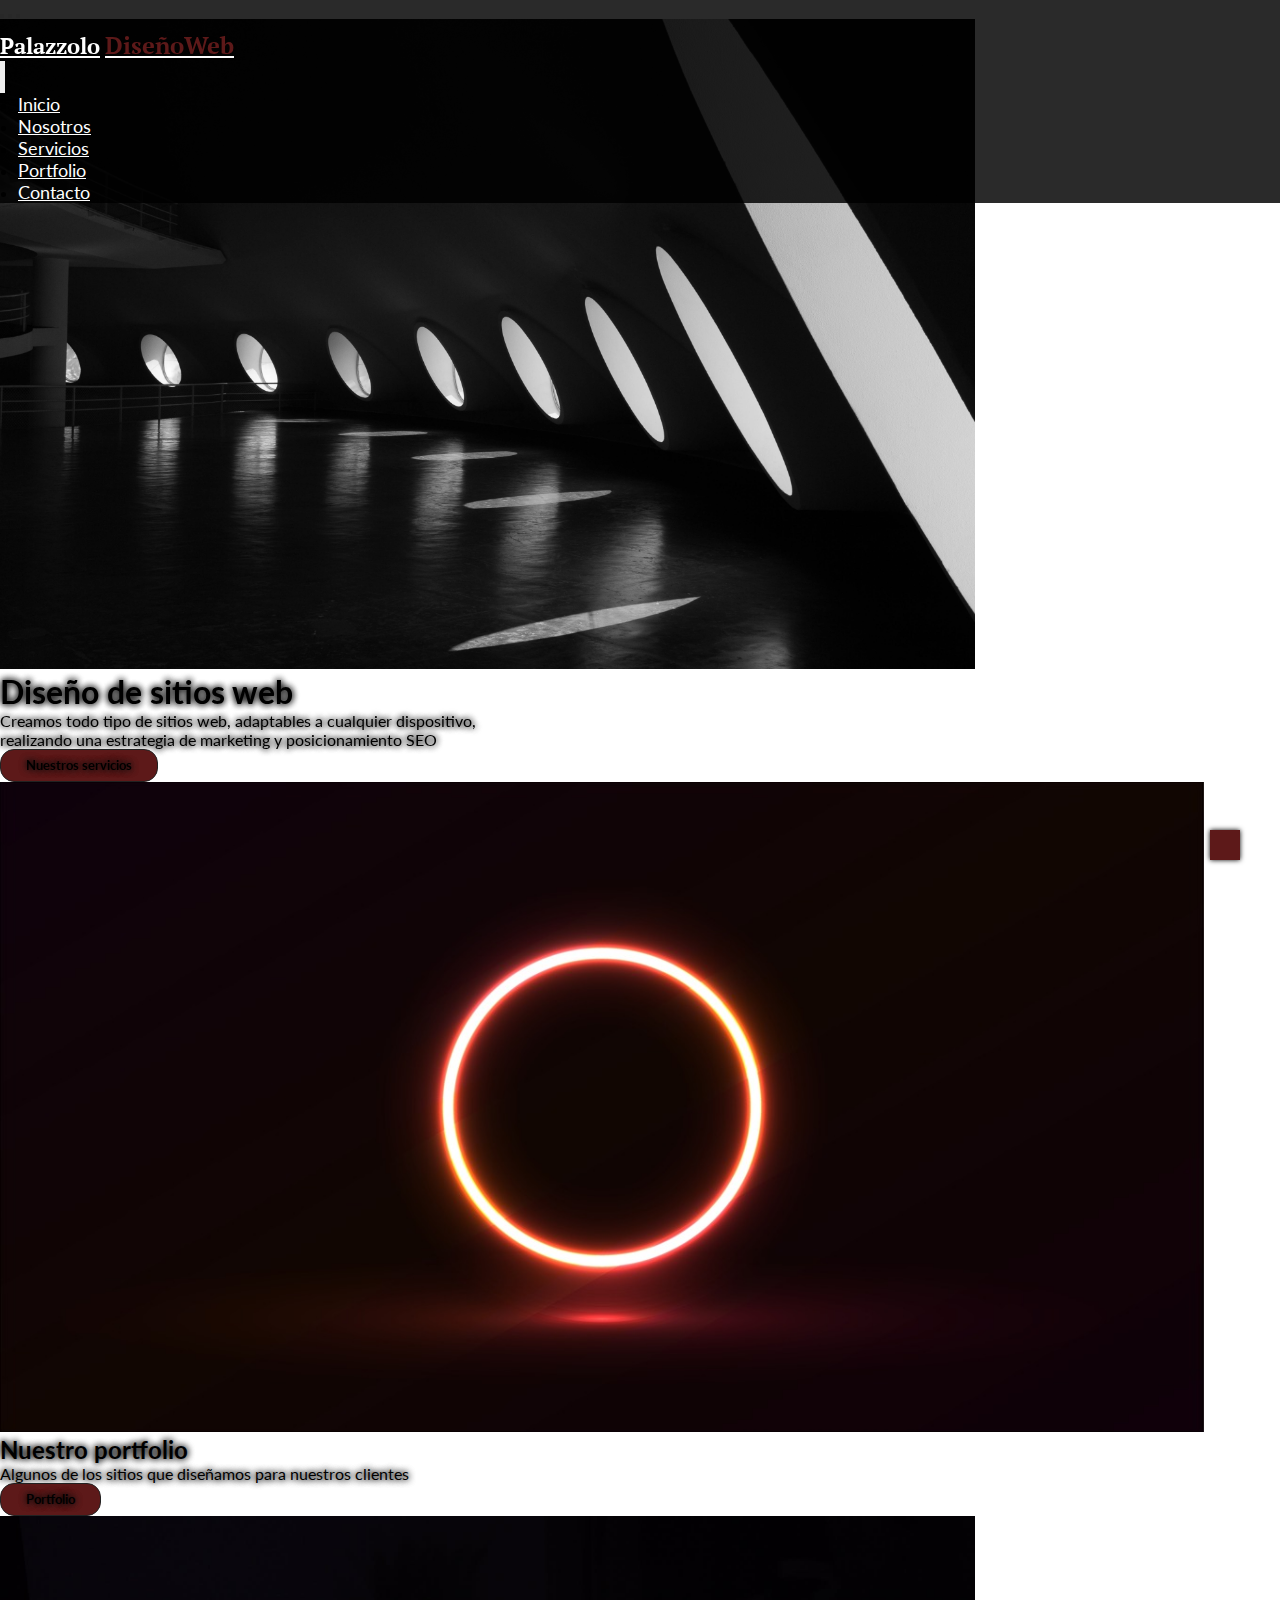
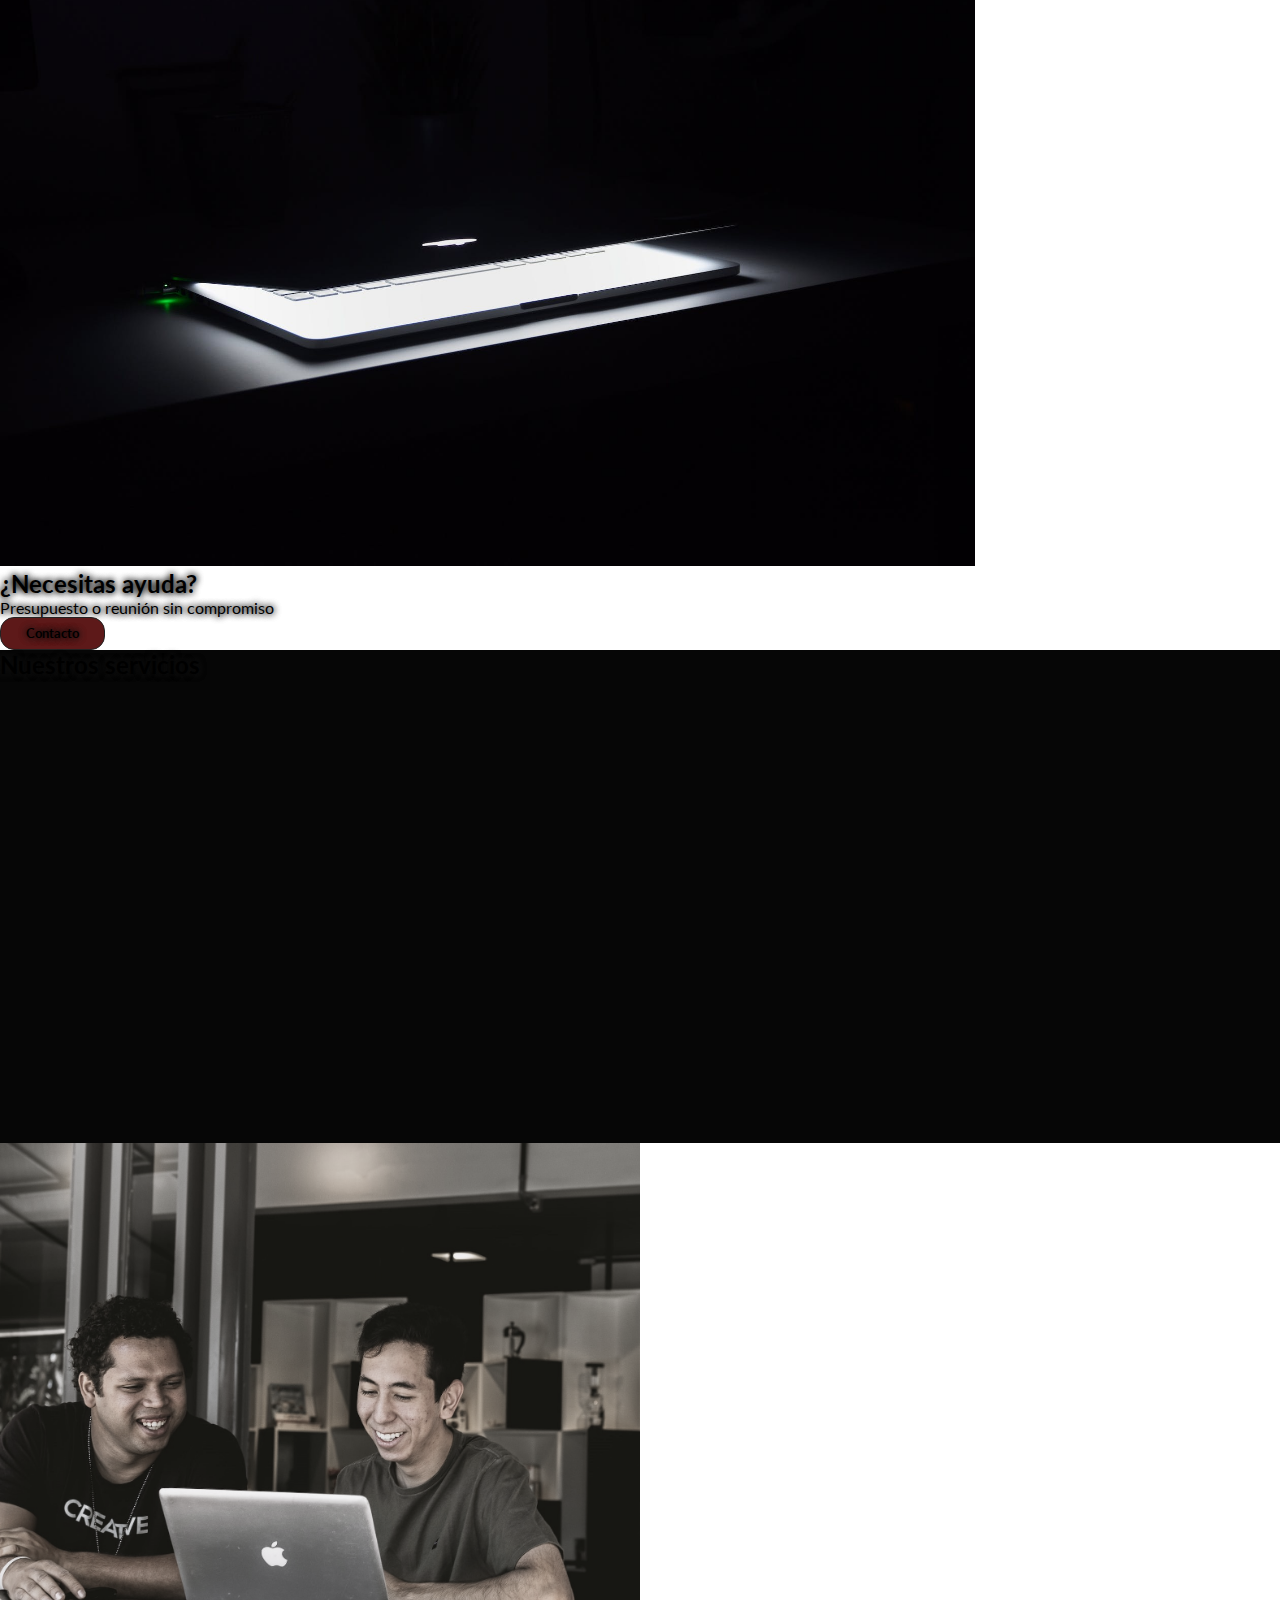
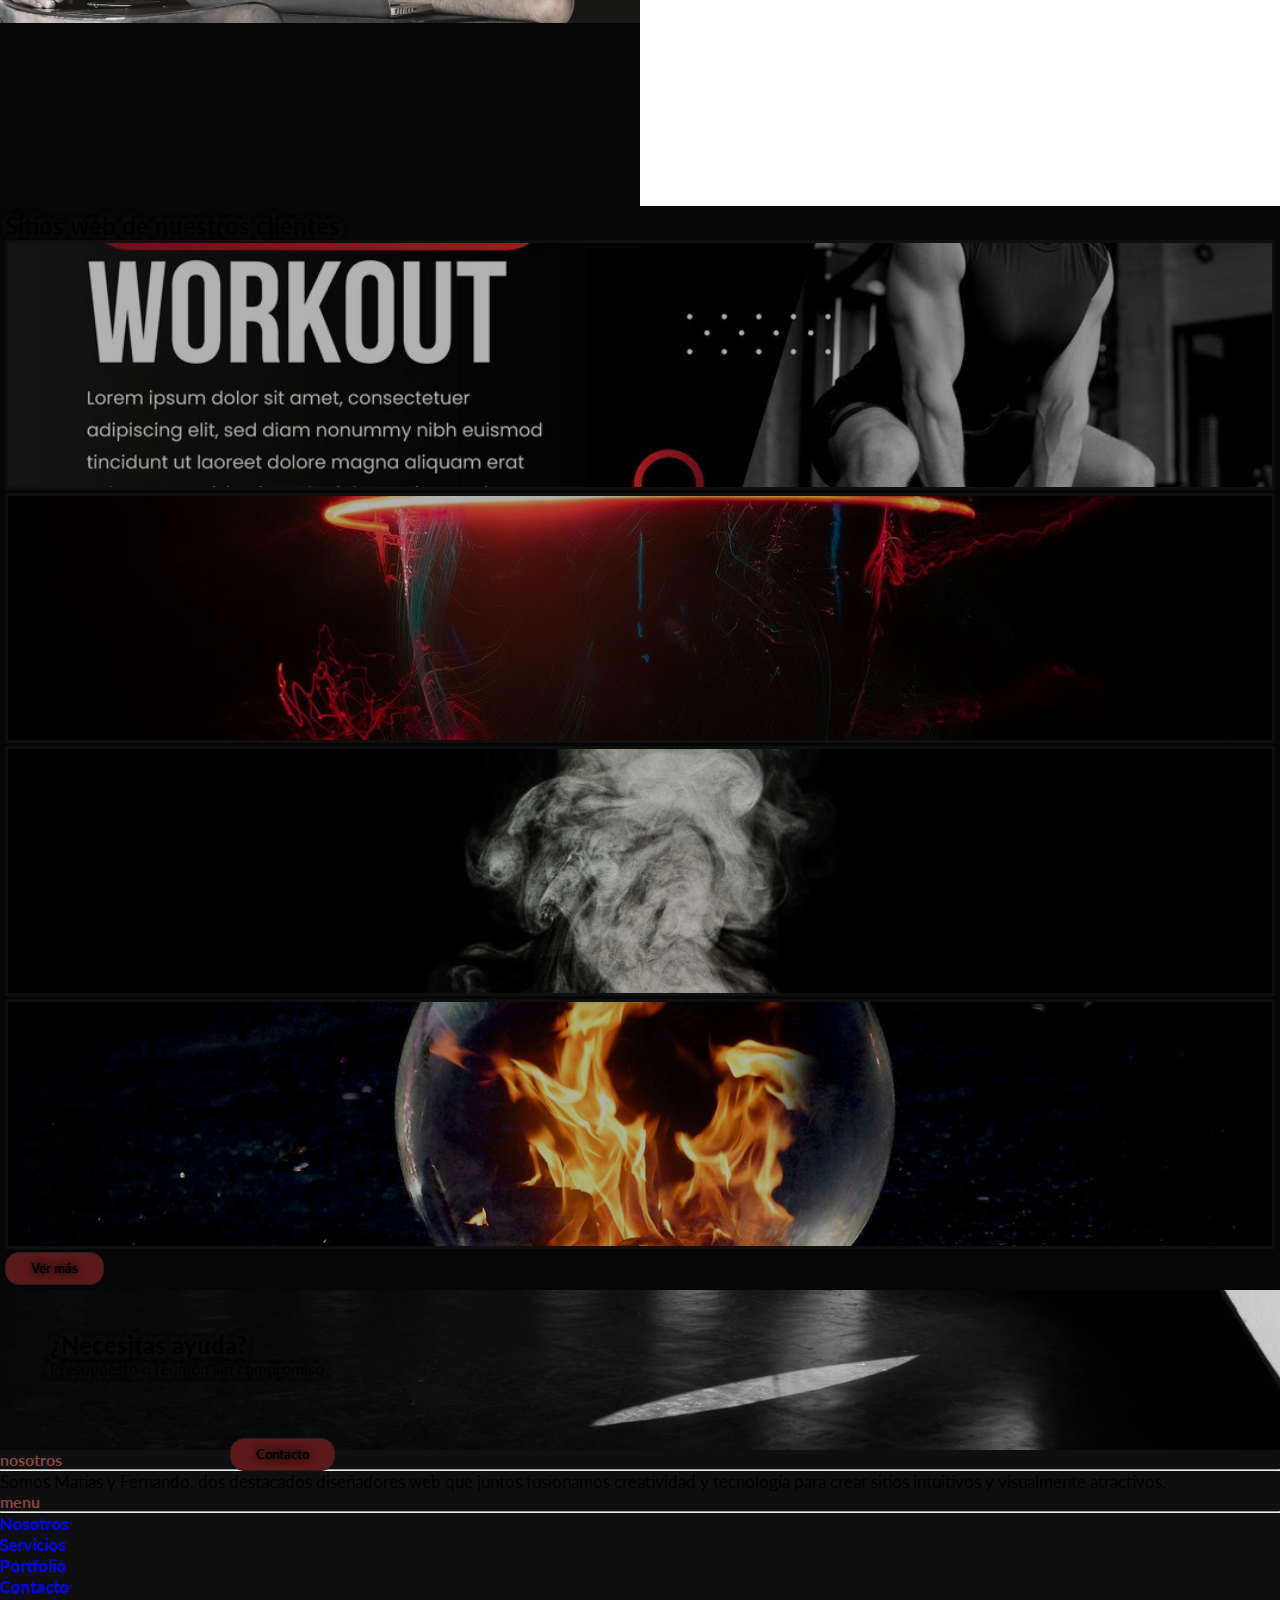
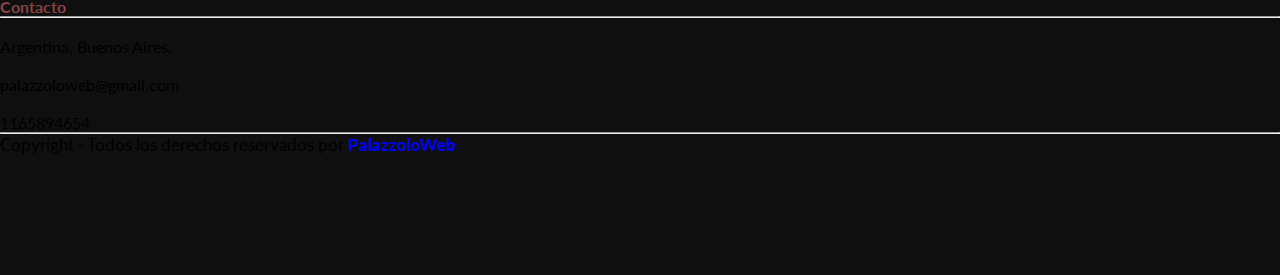
<file: index.html>
<!DOCTYPE html>
<html lang="es">
<head>
  <!-- Inicio etiquetas meta -->
  <meta charset="UTF-8">
  <meta name="viewport" content="width=device-width, initial-scale=1.0">
  <meta name="description"
    content="Diseñadores web especializados en brindar soluciones digitales completas. Ofrecemos diseños web responsivos, estrategias de posicionamiento SEO para destacar en los motores de búsqueda y creación de tiendas online efectivas. Impulsa tu presencia en línea con nosotros.">
  <meta name="keywords"
    content="Diseño web responsivo, Posicionamiento SEO, Tiendas online, Desarrollo web, Diseño de sitios web, Diseño web adaptativo, Estrategias SEO, Comercio electrónico, Desarrollo de tiendas en línea, Diseño web moderno, Optimización para dispositivos móviles, Usabilidad web, Diseño web a medida, SEO orgánico">
  <meta property="og:title" content="PalazzoloWeb - Diseño de sitios web">
  <meta property="og:description"
    content="Ofrecemos servicios de diseño web creativo y soluciones personalizadas para tu presencia en línea.">
  <meta property="og:image"
    content="https://images.pexels.com/photos/574071/pexels-photo-574071.jpeg?auto=compress&cs=tinysrgb&w=1260&h=750&dpr=1">
  <!-- Iconos -->
  <link rel="stylesheet" href="https://cdnjs.cloudflare.com/ajax/libs/font-awesome/6.4.2/css/all.min.css"
    integrity="sha512-z3gLpd7yknf1YoNbCzqRKc4qyor8gaKU1qmn+CShxbuBusANI9QpRohGBreCFkKxLhei6S9CQXFEbbKuqLg0DA=="
    crossorigin="anonymous" referrerpolicy="no-referrer" />
  <!-- Estilos Boostrap -->
  <link href="https://cdn.jsdelivr.net/npm/bootstrap@5.1.3/dist/css/bootstrap.min.css" rel="stylesheet"
    integrity="sha384-1BmE4kWBq78iYhFldvKuhfTAU6auU8tT94WrHftjDbrCEXSU1oBoqyl2QvZ6jIW3" crossorigin="anonymous">
  <!-- Estilos AOS -->
  <link href="https://unpkg.com/aos@2.3.1/dist/aos.css" rel="stylesheet">
  <!-- Mis estilos -->
  <link rel="stylesheet" href="style/style.css">
  <!-- Logo icono -->
  <link rel="shortcut icon" href="img/logoweb.png" alt="Logo de Palazzolo Web" type="image/x-icon">
  <title>Palazzolo Web | Desarrollador y programador web</title>
</head>
<body>
  <!-- Inicia barra navegacion -->
  <nav class="navbar navbar-expand-md navbar-dark">
    <div class="container-fluid">
      <a class="navbar-brand col-lg-4" href="index.html">
        <aside data-aos="flip-up" data-aos-duration="1000">Palazzolo<span>DiseñoWeb</span></aside>
      </a>
      <button class="navbar-toggler" type="button" data-bs-toggle="collapse" data-bs-target="#collapsibleNavbar">
        <span><i class="fa-solid fa-bars text-white"></i></span>
      </button>
      <div class="collapse navbar-collapse  col-lg-5 justify-content-start" id="collapsibleNavbar">
        <ul class="navbar-nav">
          <li class="nav-item">
            <a class="nav-link" href="index.html">Inicio</a>
          </li>
          <li class="nav-item">
            <a class="nav-link" href="pages/nosotros.html">Nosotros</a>
          </li>
          <li class="nav-item">
            <a class="nav-link" href="pages/servicios.html ">Servicios</a>
          </li>
          <li class="nav-item">
            <a class="nav-link" href="pages/portfolio.html">Portfolio</a>
          </li>
          <li class="nav-item">
            <a class="nav-link" href="pages/contacto.html">Contacto</a>
          </li>
        </ul>
      </div>
    </div>
  </nav>
  <!-- Finaliza barra navegacion -->
  <!-- Inicia Carrusel -->
  <div id="carouselExampleCaptions" class="carousel slide" data-bs-ride="carousel">
    <div class="carousel-indicators">
      <button type="button" data-bs-target="#carouselExampleCaptions" data-bs-slide-to="0" class="active"
        aria-current="true" aria-label="Slide 1"></button>
      <button type="button" data-bs-target="#carouselExampleCaptions" data-bs-slide-to="1"
        aria-label="Slide 2"></button>
      <button type="button" data-bs-target="#carouselExampleCaptions" data-bs-slide-to="2"
        aria-label="Slide 3"></button>
    </div>
    <div class="carousel-inner">
      <div class="carousel-item active">
        <img src="img/f2.jpg" class="d-block w-100 carrusel" alt="Imagen de portada 1">
        <div class="carousel-caption d-md-block texto-carrusel" data-aos="flip-right" data-aos-duration="1000">
          <h1>Diseño de sitios web</h1>
          <p>Creamos todo tipo de sitios web, adaptables a cualquier dispositivo,<br>realizando una estrategia de
            marketing y posicionamiento SEO</p>
          <a href="pages/servicios.html"><button type="button" class="btn btn-danger">Nuestros servicios</button></a>
        </div>
      </div>
      <div class="carousel-item">
        <img src="img/f11.jpg" class="d-block w-100 carrusel" alt="Imagen de portada 2">
        <div class="carousel-caption d-md-block texto-carrusel">
          <h2>Nuestro portfolio</h2>
          <p>Algunos de los sitios que diseñamos para nuestros clientes</p>
          <a href="pages/portfolio.html"><button type="button" class="btn btn-danger">Portfolio</button></a>
        </div>
      </div>
      <div class="carousel-item">
        <img src="img/f4.jpg" class="d-block w-100 carrusel" alt="Imagen de portada 3">
        <div class="carousel-caption d-md-block texto-carrusel">
          <h2>¿Necesitas ayuda?</h2>
          <p>Presupuesto o reunión sin compromiso</p>
          <a href="pages/contacto.html"><button type="button" class="btn btn-danger">Contacto</button></a>
        </div>
      </div>
    </div>
  </div>
  <!-- Finaliza Carrusel -->
  <!-- Inicia Servicios -->
  <section id="featured-services" class="featured-services text-center pt-5 pb-5">
    <h2 class="text-center pt-3 pb-5 text-white">Nuestros servicios</h2>
    <div class="container pb-5">
      <div class="row text-white">
        <div class="col-sm-6 col-lg-3 d-flex align-items-stretch mb-5 mb-lg-0"  data-aos="fade-up" data-aos-duration="800">
          <div class="icon-box">
            <div class="icon">
              <i class="fa-solid fa-mobile-screen-button"></i>
              <i class="fa-solid fa-tablet-button"></i>
              <i class="fa-solid fa-desktop"></i>
            </div>
            <h3 class="title mt-4">Diseños responsivos</a></h3>
            <p class="description">Todos nuestros diseños se adaptan correctamente en cualquier dispositivo</p>
          </div>
        </div>
        <div class="col-sm-6 col-lg-3 d-flex align-items-stretch mb-5 mb-lg-0"  data-aos="fade-down" data-aos-duration="800">
          <div class="icon-box">
            <div class="icon"><i class="icon fa-solid fa-timeline"></i></div>
            <h3 class="title mt-4">Marketing y SEO</a></h3>
            <p class="description">Contamos con una buena estrategia de marketing y posicionamiento SEO</p>
          </div>
        </div>
        <div class="col-sm-6 col-lg-3 d-flex align-items-stretch mb-5 mb-lg-0"  data-aos="fade-up" data-aos-duration="800">
          <div class="icon-box">
            <div class="icon"><i class="icon fa-solid fa-cart-shopping fa-2x1"></i></div>
            <h3 class="title mt-4">Tiendas online</a></h3>
            <p class="description">Desarrollamos tiendas online modernas y atractiva enfocadas a conseguir ventas</p>
          </div>
        </div>
        <div class="col-sm-6 col-lg-3 d-flex align-items-stretch mb-5 mb-lg-0"  data-aos="fade-down" data-aos-duration="800">
          <div class="icon-box">
            <div class="icon"><i class="icon fa-solid fa-earth-americas"></i></div>
            <h3 class="title mt-4">Alojamiento web</a></h3>
            <p class="description">Contamos con las mejores opciones para alojar su sitio web y correos</p>
          </div>
        </div>
      </div>
    </div>
  </section>
  <!-- Finaliza Servicios -->
  <!-- Inicia nosotros -->
  <div class="nosotros d-flex flex-wrap">
    <div class="nleft" alt="Imagen de Matias y Fernando"></div>
    <div class="nright text-white">
      <h2 class="d-flex justify-content-center pb-3" data-aos="fade-up" data-aos-anchor-placement="top-bottom" data-aos-duration="1500">¿Quiénes somos?</h2>
      <p class="text-white d-flex justify-content-center" data-aos="fade-up" data-aos-anchor-placement="top-bottom" data-aos-duration="1500">Somos Matías y Fernando, dos destacados diseñadores web,
        fusionamos creatividad y tecnología para crear sitios intuitivos y visualmente atractivos. Matías aporta su
        talento en diseño gráfico, centrado en la experiencia del usuario, mientras que Nicolás se especializa en
        implementación técnica y optimización de rendimiento. Su colaboración sinérgica garantiza proyectos web
        excepcionales, donde la estética se encuentra con la funcionalidad.</p>
    </div>
  </div>
  <!-- Finaliza Nosotros -->
  <!-- Inicia Sitios web clientes -->
  <section class="gallery miv-vh-100">
    <div class="text-center text-white pt-4 pb-3">
      <h2>Sitios web de nuestros clientes</h2>
    </div>
    <div class="container-fluid ">
      <div class="row">
        <div class="col-sm-6 col-lg-3 py-3 text-center text-white">
          <a href="#">
            <img src="img/4.jpg" class="itemimg" alt="Imagen de sitio de gimnasio">
          </a>
        </div>
        <div class="col-sm-6 col-lg-3 py-3 text-center text-white">
          <a href="#"><img src="img/f10.jpg" class="itemimg" alt="Imagen de sitio de IA"></a>
        </div>
        <div class="col-sm-6 col-lg-3 py-3 text-center text-white">
          <a href="#"><img src="img/f14.jpg" class="itemimg" alt="Imagen de sitio de tabaco"></a>
        </div>
        <div class="col-sm-6 col-lg-3 py-3 text-center text-white">
          <a href="#">
            <img src="img/f13.jpg" class="itemimg" alt="Imagen de sitio de decoracion">
          </a>
        </div>
      </div>
    </div>
    <div class=" d-flex container-fluid justify-content-center py-4">
      <a href="pages/portfolio.html"><button type="button" class="btn btn-danger">Ver más</button></a>
    </div>
  </section>
  <!-- Finaliza Sitios web clientes -->
  <!-- Inicia Contacto -->
  <div class="contacto container-fluid align-items-center">
    <div class="row">
      <div class="ayuda col-sm-6 d-flex align-items-center flex-column text-center text-white">
        <h2>¿Necesitas ayuda?</h2>
        <p>Presupuesto o reunión sin compromiso</p>
      </div>
      <div class="bb col-sm-6 d-flex align-items-center flex-column">
        <a href="pages/contacto.html"><button type="button" class="btn btn-danger">Contacto</button></a>
      </div>
    </div>
  </div>
  <!-- Finaliza Contacto -->
  <!-- Inicia Footer -->
  <footer class="text-white pt-5 pb-4">
    <div class="container text-md-start">
      <div class="row text-center text-md-start">
        <div class="col-md-4 mx-auto mt-3 text-center">
          <h4 class="text-uppercase mb-4">nosotros</h4>
          <hr class="mb-4">
          <p>Somos Matías y Fernando, dos destacados diseñadores web que juntos fusionamos creatividad y tecnología para
            crear sitios intuitivos y visualmente atractivos.</p>
        </div>
        <div class="col-md-4 mx-auto mt-3 text-center">
          <h4 class="text-uppercase mb-4">menu</h4>
          <hr class="mb-4">
          <p>
            <a href="pages/nosotros.html" class="text-white">Nosotros</a>
          </p>
          <p>
            <a href="pages/servicios.html" class="text-white">Servicios</a>
          </p>
          <p>
            <a href="pages/portfolio.html" class="text-white">Portfolio</a>
          </p>
          <p>
            <a href="pages/contacto.html" class="text-white">Contacto</a>
          </p>
        </div>
        <div class="col-md-4 mx-auto mt-3 text-center">
          <h4 class="text-uppercase mb-4">Contacto</h4>
          <hr class="mb-4">
          <p>
            <li class="fas fa-home me-3"></li> Argentina, Buenos Aires.
          </p>
          <p>
            <li class="fas fa-envelope me-3"></li> palazzoloweb@gmail.com
          </p>
          <p>
            <li class="fas fa-phone me-3"></li> 1165894654
          </p>
        </div>
        <hr class="mb-4">
        <div class="text-center mb-2">
          <p>
            Copyright - Todos los derechos reservados por
            <a href="#">
              <strong class="text-white">PalazzoloWeb</strong>
            </a>
          </p>
        </div>
        <div class="text-center">
          <ul class="list-unstyled list-inline">
            <li class="list-inline-item">
              <a href="https://facebook.com" target="_blank" class="text-white"><i class="fab fa-facebook"></i></a>
            </li>
            <li class="list-inline-item">
              <a href="https://twitter.com" target="_blank" class="text-white"><i class="fab fa-twitter"></i></a>
            </li>
            <li class="list-inline-item">
              <a href="https://instagram.com" target="_blank" class="text-white"><i class="fab fa-instagram"></i></a>
            </li>
            <li class="list-inline-item">
              <a href="https://es.linkedin.com" target="_blank" class="text-white"><i
                  class="fab fa-linkedin-in"></i></a>
            </li>
          </ul>
        </div>
      </div>
    </div>
  </footer>
  <!-- Finaliza Footer -->
  <!-- Flecha de subida -->
  <a href="#" class="subir text-center">
    <i class="fa-solid fa-up-long text-white"></i>
  </a>
  <!-- Scripts Boostrap -->
  <script src="https://cdn.jsdelivr.net/npm/@popperjs/core@2.10.2/dist/umd/popper.min.js"
    integrity="sha384-7+zCNj/IqJ95wo16oMtfsKbZ9ccEh31eOz1HGyDuCQ6wgnyJNSYdrPa03rtR1zdB" crossorigin="anonymous">
  </script>
  <script src="https://cdn.jsdelivr.net/npm/bootstrap@5.1.3/dist/js/bootstrap.min.js"
    integrity="sha384-QJHtvGhmr9XOIpI6YVutG+2QOK9T+ZnN4kzFN1RtK3zEFEIsxhlmWl5/YESvpZ13" crossorigin="anonymous">
  </script>
  <!-- Scripts AOS -->
  <script src="https://unpkg.com/aos@2.3.1/dist/aos.js"></script>
  <script>
    AOS.init();
  </script>
</body>
</html>
</file>
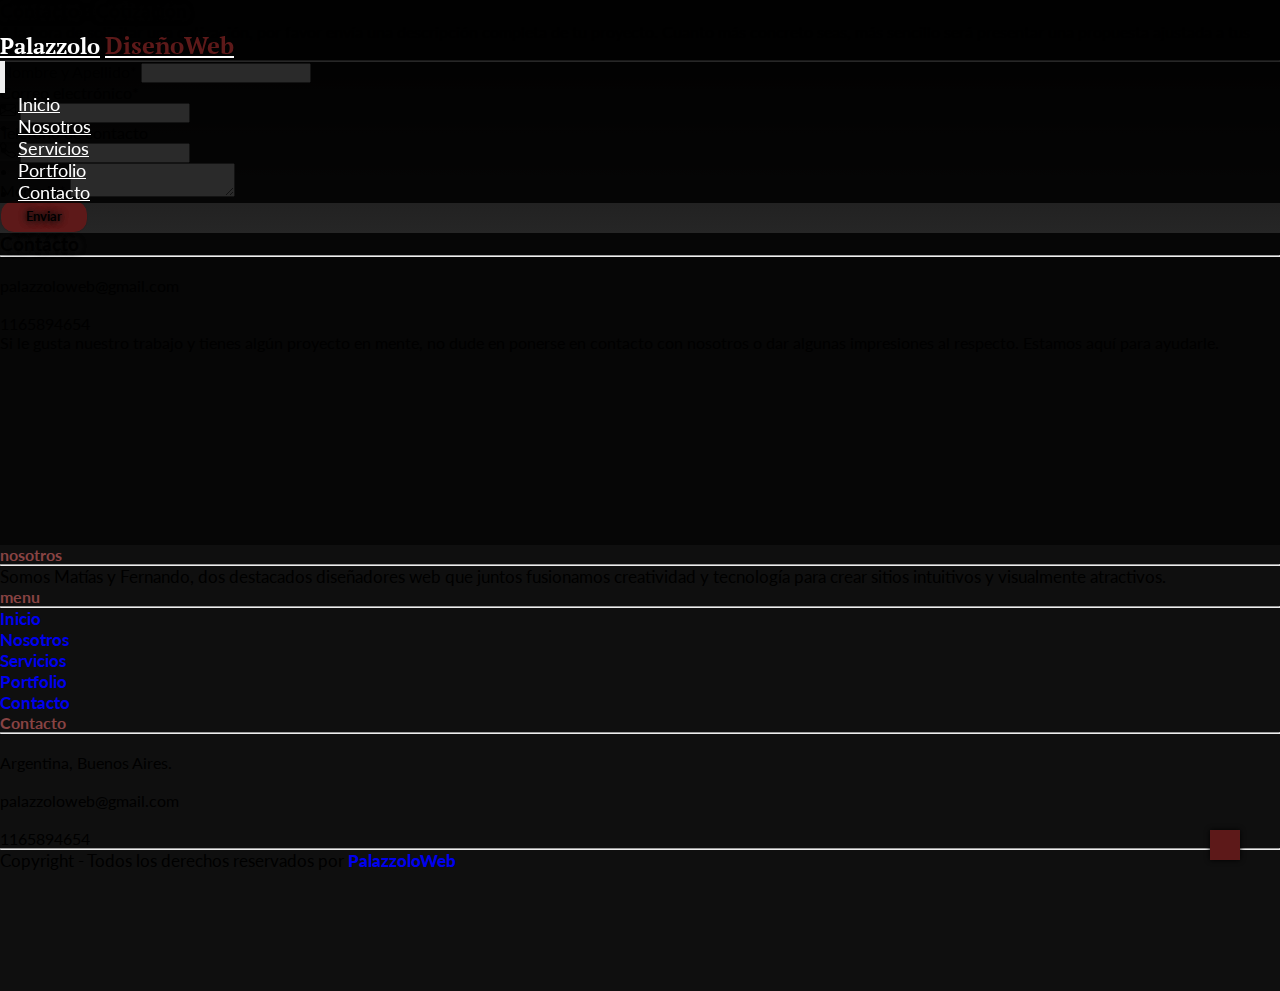
<file: pages/contacto.html>
<!DOCTYPE html>
<html lang="es">
<head>
    <!-- Inicio etiquetas meta -->
    <meta charset="UTF-8">
    <meta name="viewport" content="width=device-width, initial-scale=1.0">
    <meta name="description" content="Contáctanos para discutir tus necesidades de diseño web. Estamos aquí para ayudarte a mejorar tu presencia en línea con diseños atractivos, estrategias de SEO y soluciones de comercio electrónico.">
    <meta name="keywords" content="Contacto diseñador web, Consulta diseño web, Servicios de diseño online, Diseñador web profesional">
    <meta property="og:title" content="PalazzoloWeb - Diseño de sitios web">
    <meta property="og:description" content="Ofrecemos servicios de diseño web creativo y soluciones personalizadas para tu presencia en línea.">
    <meta property="og:image" content="https://images.pexels.com/photos/574071/pexels-photo-574071.jpeg?auto=compress&cs=tinysrgb&w=1260&h=750&dpr=1">
    <!-- Iconos -->
    <link rel="stylesheet" href="https://cdnjs.cloudflare.com/ajax/libs/font-awesome/6.4.2/css/all.min.css"
        integrity="sha512-z3gLpd7yknf1YoNbCzqRKc4qyor8gaKU1qmn+CShxbuBusANI9QpRohGBreCFkKxLhei6S9CQXFEbbKuqLg0DA=="
        crossorigin="anonymous" referrerpolicy="no-referrer"/>
    <!-- Estilos Boostrap -->
    <link href="https://cdn.jsdelivr.net/npm/bootstrap@5.1.3/dist/css/bootstrap.min.css" rel="stylesheet"
        integrity="sha384-1BmE4kWBq78iYhFldvKuhfTAU6auU8tT94WrHftjDbrCEXSU1oBoqyl2QvZ6jIW3" crossorigin="anonymous">
    <!-- Estilos AOS -->
    <link href="https://unpkg.com/aos@2.3.1/dist/aos.css" rel="stylesheet">
    <!-- Mis estilos -->
    <link rel="stylesheet" href="../style/style.css">
    <!-- Logo icono -->
    <link rel="shortcut icon" href="../img/logoweb.png" alt="Logo de Palazzolo Web" type="image/x-icon">
    <title>Palazzolo Web | Contacto</title>
</head>
<body>
    <!-- Inicia barra navegacion -->
    <nav class="navbar navbar-expand-md navbar-dark">
        <div class="container-fluid">
            <a class="navbar-brand" href="../index.html">
                <aside data-aos="flip-up" data-aos-duration="1000">Palazzolo<span>DiseñoWeb</span></aside>
            </a>
            <button class="navbar-toggler" type="button" data-bs-toggle="collapse" data-bs-target="#collapsibleNavbar">
                <span><i class="fa-solid fa-bars text-white"></i></span>
            </button>
            <div class="collapse navbar-collapse justify-content-center" id="collapsibleNavbar">
                <ul class="navbar-nav col-lg-7">
                    <li class="nav-item">
                        <a class="nav-link" href="../index.html">Inicio</a>
                    </li>
                    <li class="nav-item">
                        <a class="nav-link" href="nosotros.html">Nosotros</a>
                    </li>
                    <li class="nav-item">
                        <a class="nav-link" href="servicios.html">Servicios</a>
                    </li>
                    <li class="nav-item">
                        <a class="nav-link" href="portfolio.html">Portfolio</a>
                    </li>
                    <li class="nav-item">
                        <a class="nav-link" href="contacto.html">Contacto</a>
                    </li>
                </ul>
            </div>
        </div>
    </nav>
    <!-- Finaliza barra navegacion -->
    <!-- Inicia Formulario de contacto  -->
    <div class="container-fluid bg-contacto text-white pt-5">
        <div class="row justify-content-md-center">
            <div class="col-12 col-md-10 col-lg-8 col-xl-7 col-xxl-6 pt-5">
                <h3 class="mb-4 display-7 text-center">Contacto - Cotización</h3>
                <p class="text-secondary mb-5 text-center text-white">A la hora de solicitar una cotización, por favor
                    envía una descripción completa de tu proyecto. Cuanto más concreto seas, más sencillo será presentar
                    una propuesta ajustada a tus necesidades.</p>
                <hr class="w-50 mx-auto mb-xl-9 border-dark-subtle">
            </div>
        </div>
    </div>
    <section class="bg-contacto">
        <div class="container pb-5 form">
            <div class="row ">
                <div class="col-12 col-lg-6 py-5" data-aos="fade-up" data-aos-anchor-placement="center-bottom" data-aos-duration="1500">
                    <div class="bg-white border rounded shadow-sm overflow-hidden">
                        <form action="#!" class="bg-form text-white">
                            <div class="row gy-4 gy-xl-5 p-4 p-xl-5">
                                <div class="col-12">
                                    <label for="fullname" class="form-label">Nombre y Apellido<span
                                            class="text-danger">*</span></label>
                                    <input type="text" class="bg-dark text-white form-control" id="fullname"
                                        name="fullname" value="" required>
                                </div>
                                <div class="col-12 col-md-6">
                                    <label for="email" class="form-label">Correo electrónico<span
                                            class="text-danger span-form">*</span></label>
                                    <div class="input-group">
                                        <span class="input-group-text bg-form">
                                            <svg xmlns="http://www.w3.org/2000/svg" width="16" height="16"
                                                fill="currentColor" class="bi bi-envelope text-white"
                                                viewBox="0 0 16 16">
                                                <path
                                                    d="M0 4a2 2 0 0 1 2-2h12a2 2 0 0 1 2 2v8a2 2 0 0 1-2 2H2a2 2 0 0 1-2-2V4Zm2-1a1 1 0 0 0-1 1v.217l7 4.2 7-4.2V4a1 1 0 0 0-1-1H2Zm13 2.383-4.708 2.825L15 11.105V5.383Zm-.034 6.876-5.64-3.471L8 9.583l-1.326-.795-5.64 3.47A1 1 0 0 0 2 13h12a1 1 0 0 0 .966-.741ZM1 11.105l4.708-2.897L1 5.383v5.722Z" />
                                            </svg>
                                        </span>
                                        <input type="email" class="form-control bg-dark text-white" id="email"
                                            name="email" value="" required>
                                    </div>
                                </div>
                                <div class="col-12 col-md-6">
                                    <label for="phone" class="form-label">Teléfono de contacto</label>
                                    <div class="input-group">
                                        <span class="input-group-text bg-form text-white">
                                            <svg xmlns="http://www.w3.org/2000/svg" width="16" height="16"
                                                fill="currentColor" class="bi bi-telephone" viewBox="0 0 16 16">
                                                <path
                                                    d="M3.654 1.328a.678.678 0 0 0-1.015-.063L1.605 2.3c-.483.484-.661 1.169-.45 1.77a17.568 17.568 0 0 0 4.168 6.608 17.569 17.569 0 0 0 6.608 4.168c.601.211 1.286.033 1.77-.45l1.034-1.034a.678.678 0 0 0-.063-1.015l-2.307-1.794a.678.678 0 0 0-.58-.122l-2.19.547a1.745 1.745 0 0 1-1.657-.459L5.482 8.062a1.745 1.745 0 0 1-.46-1.657l.548-2.19a.678.678 0 0 0-.122-.58L3.654 1.328zM1.884.511a1.745 1.745 0 0 1 2.612.163L6.29 2.98c.329.423.445.974.315 1.494l-.547 2.19a.678.678 0 0 0 .178.643l2.457 2.457a.678.678 0 0 0 .644.178l2.189-.547a1.745 1.745 0 0 1 1.494.315l2.306 1.794c.829.645.905 1.87.163 2.611l-1.034 1.034c-.74.74-1.846 1.065-2.877.702a18.634 18.634 0 0 1-7.01-4.42 18.634 18.634 0 0 1-4.42-7.009c-.362-1.03-.037-2.137.703-2.877L1.885.511z" />
                                            </svg>
                                        </span>
                                        <input type="tel" class="form-control bg-dark text-white" id="phone"
                                            name="phone" value="">
                                    </div>
                                </div>
                                <div class="col-12">
                                    <label for="message" class="form-label">Mensaje<span
                                            class="text-danger">*</span></label>
                                    <textarea class="form-control bg-dark text-white" id="message" name="message"
                                        rows="2" required></textarea>
                                </div>
                                <div class="col-12">
                                    <div class="d-grid">
                                        <button class="btn btn-danger btn-lg" type="submit">Enviar</button>
                                    </div>
                                </div>
                            </div>
                        </form>
                    </div>
                </div>
                <div class="col-lg-6 py-5 text-white ">
                    <h3 class="pb-3 text-center">Contacto</h3>
                    <hr>
                    <p>
                        <li class="fas fa-envelope me-3"></li> palazzoloweb@gmail.com
                    </p>
                    <p>
                        <li class="fas fa-phone me-3"></li>1165894654
                    </p>
                    <p>Si le gusta nuestro trabajo y tienes algún proyecto en mente, no dude en ponerse en contacto con
                        nosotros o dar algunas impresiones al respecto. Estamos aquí para ayudarle.</p>
                    <iframe
                        src="https://www.google.com/maps/embed?pb=!1m18!1m12!1m3!1d3286.3260380398942!2d-58.45234368868306!3d-34.545299472862496!2m3!1f0!2f0!3f0!3m2!1i1024!2i768!4f13.1!3m3!1m2!1s0x95bcb43ae6018ddf%3A0x3d7f60a75bfa308a!2sEstadio%20M%C3%A2s%20Monumental!5e0!3m2!1ses!2ses!4v1700493823291!5m2!1ses!2ses"
                        width="100%" height="190" style="border:0;" allowfullscreen="" loading="lazy"
                        referrerpolicy="no-referrer-when-downgrade" data-aos="fade-down" data-aos-anchor-placement="center-bottom" data-aos-duration="1500"></iframe>
                </div>
            </div>
        </div>
    </section>
    <!-- Finaliza Formulario de contacto -->
    <!-- Inicia Footer -->
    <footer class="text-white pt-5 pb-4">
        <div class="container text-md-start">
            <div class="row text-center text-md-start">
                <div class="col-md-4 mx-auto mt-3 text-center">
                    <h4 class="text-uppercase mb-4">nosotros</h4>
                    <hr class="mb-4">
                    <p>Somos Matías y Fernando, dos destacados diseñadores web que juntos fusionamos creatividad y tecnología para crear sitios intuitivos y visualmente atractivos.</p>
                </div>
                <div class="col-md-4 mx-auto mt-3 text-center">
                    <h4 class="text-uppercase mb-4">menu</h4>
                    <hr class="mb-4">
                    <p>
                        <a href="../index.html" class="text-white">Inicio</a>
                    </p>
                    <p>
                        <a href="nosotros.html" class="text-white">Nosotros</a>
                    </p>
                    <p>
                        <a href="servicios.html" class="text-white">Servicios</a>
                    </p>
                    <p>
                        <a href="portfolio.html" class="text-white">Portfolio</a>
                    </p>
                    <p>
                        <a href="contacto.html" class="text-white">Contacto</a>
                    </p>
                </div>
                <div class="col-md-4 mx-auto mt-3 text-center">
                    <h4 class="text-uppercase mb-4">Contacto</h4>
                    <hr class="mb-4">
                    <p>
                        <li class="fas fa-home me-3"></li> Argentina, Buenos Aires.
                    </p>
                    <p>
                        <li class="fas fa-envelope me-3"></li> palazzoloweb@gmail.com
                    </p>
                    <p>
                        <li class="fas fa-phone me-3"></li> 1165894654
                    </p>
                </div>
                <hr class="mb-4">
                <div class="text-center mb-2">
                    <p>
                        Copyright - Todos los derechos reservados por
                        <a href="#">
                            <strong class="text-white">PalazzoloWeb</strong>
                        </a>
                    </p>
                </div>
                <div class="text-center">
                    <ul class="list-unstyled list-inline">
                        <li class="list-inline-item">
                            <a href="https://facebook.com" target="_blank" class="text-white"><i
                                    class="fab fa-facebook"></i></a>
                        </li>
                        <li class="list-inline-item">
                            <a href="https://twitter.com" target="_blank" class="text-white"><i
                                    class="fab fa-twitter"></i></a>
                        </li>
                        <li class="list-inline-item">
                            <a href="https://instagram.com" target="_blank" class="text-white"><i
                                    class="fab fa-instagram"></i></a>
                        </li>
                        <li class="list-inline-item">
                            <a href="https://es.linkedin.com" target="_blank" class="text-white"><i
                                    class="fab fa-linkedin-in"></i></a>
                        </li>
                    </ul>
                </div>
            </div>
        </div>
    </footer>
    <!-- Finaliza Footer -->
    <!-- Flecha de subida -->
    <a href="#" class="subir text-center">
        <i class="fa-solid fa-up-long text-white"></i>
    </a>
    <!-- Scripts Boostrap -->
    <script src="https://cdn.jsdelivr.net/npm/@popperjs/core@2.10.2/dist/umd/popper.min.js"
        integrity="sha384-7+zCNj/IqJ95wo16oMtfsKbZ9ccEh31eOz1HGyDuCQ6wgnyJNSYdrPa03rtR1zdB" crossorigin="anonymous">
    </script>
    <script src="https://cdn.jsdelivr.net/npm/bootstrap@5.1.3/dist/js/bootstrap.min.js"
        integrity="sha384-QJHtvGhmr9XOIpI6YVutG+2QOK9T+ZnN4kzFN1RtK3zEFEIsxhlmWl5/YESvpZ13" crossorigin="anonymous">
    </script>
    <!-- Scripts AOS -->
    <script src="https://unpkg.com/aos@2.3.1/dist/aos.js"></script>
    <script>
        AOS.init();
    </script>
</body>
</html>
</file>
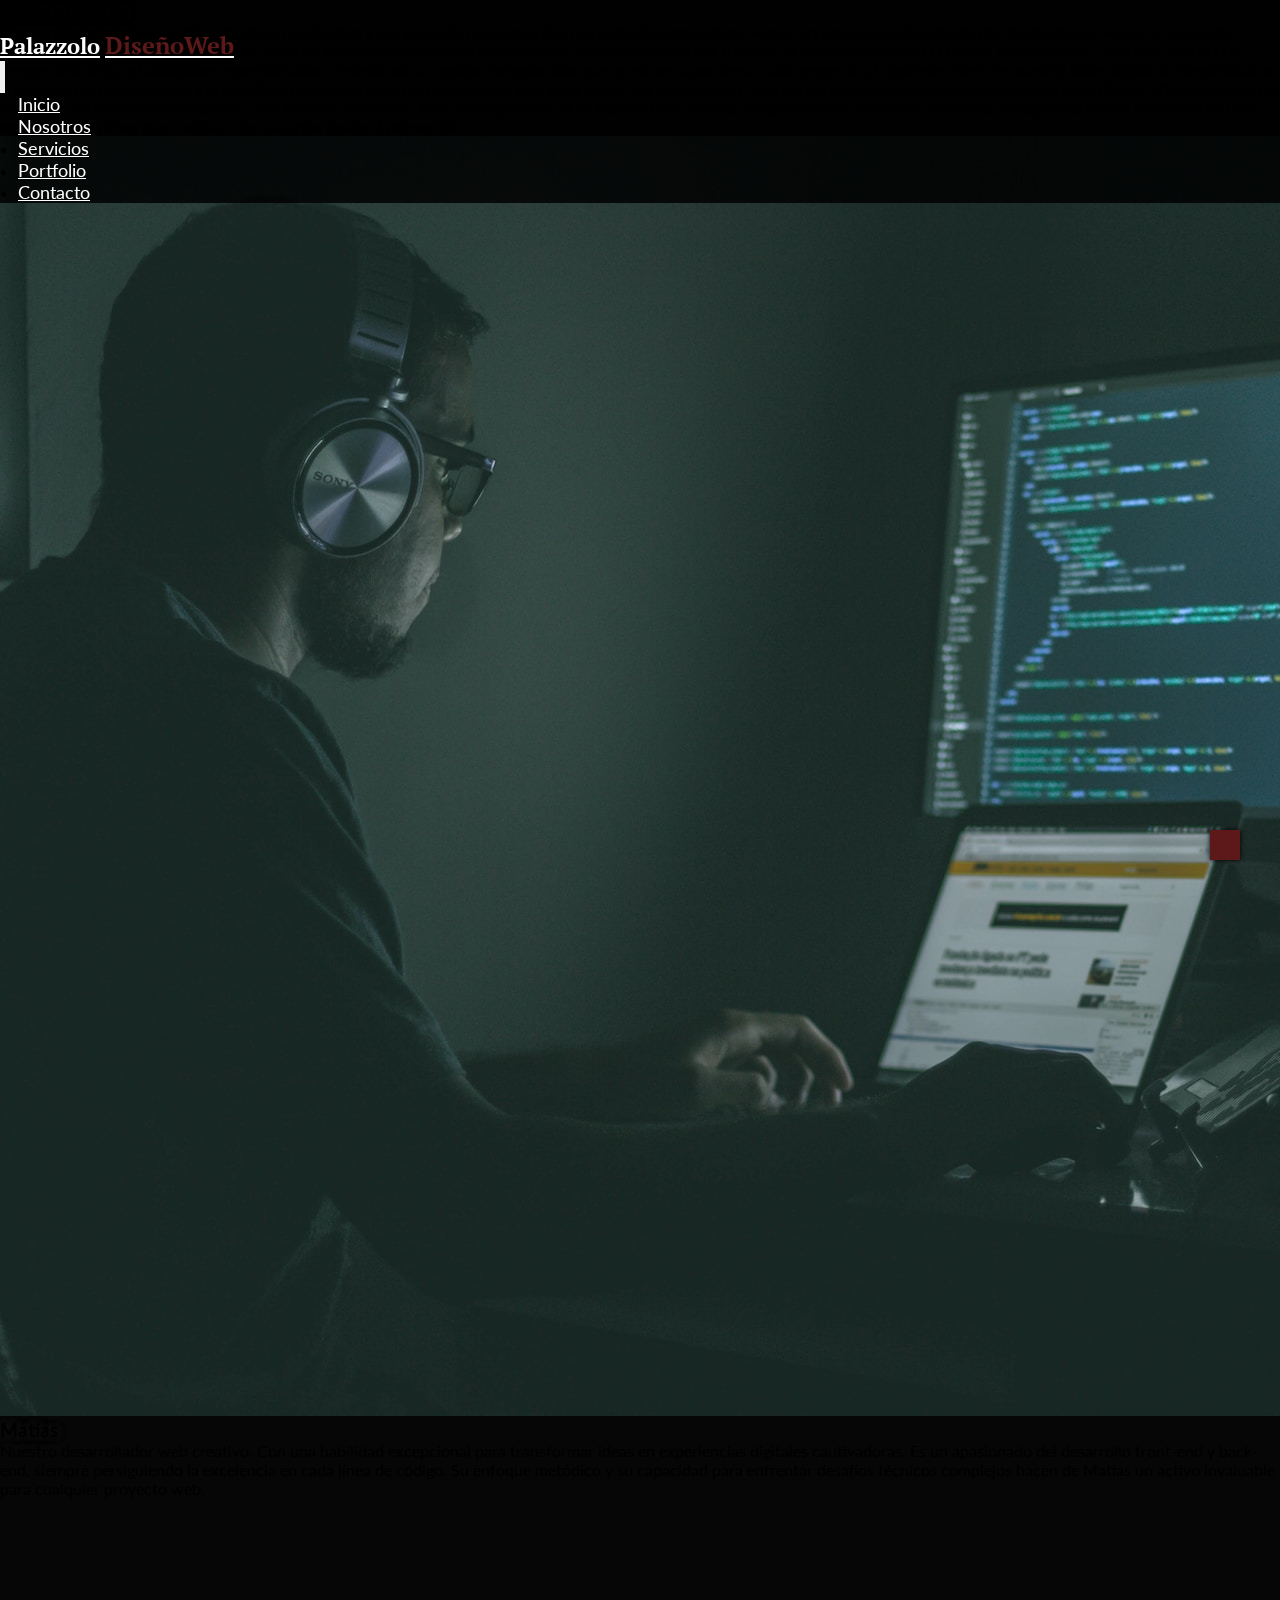
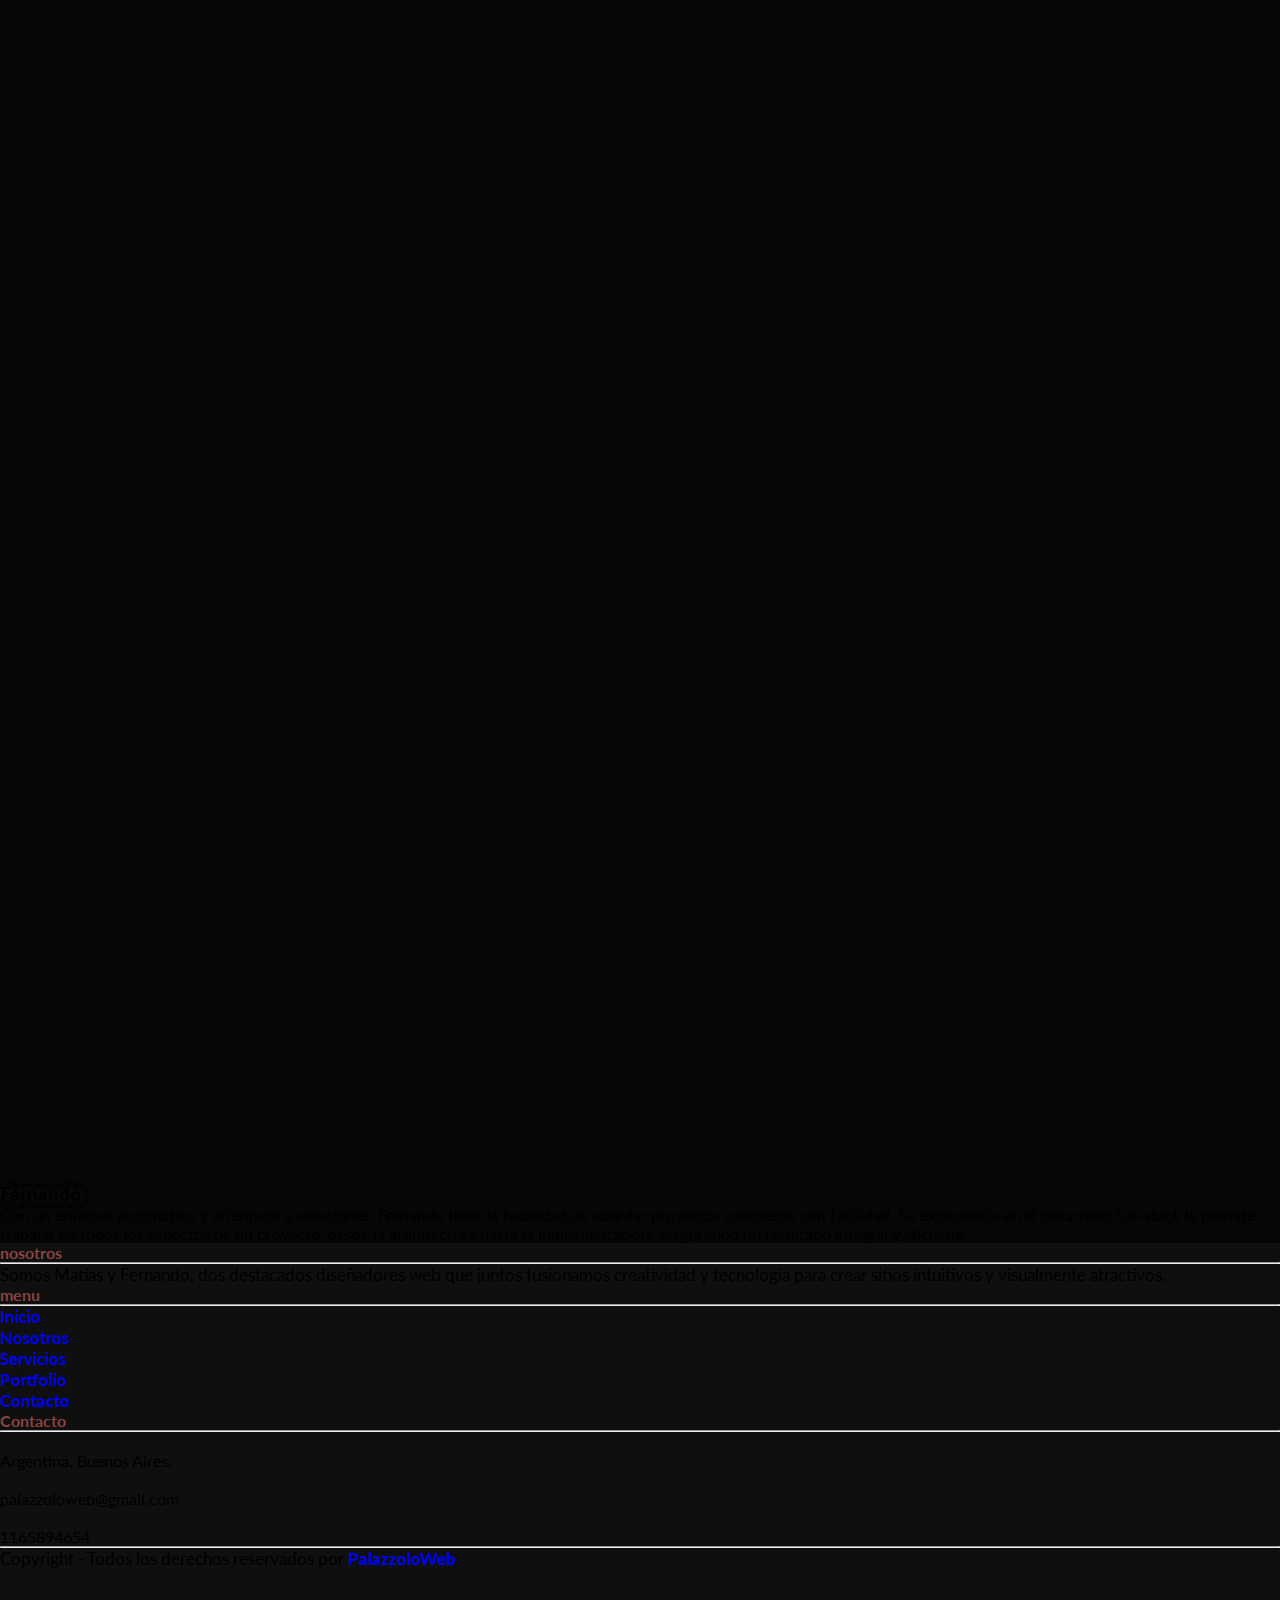
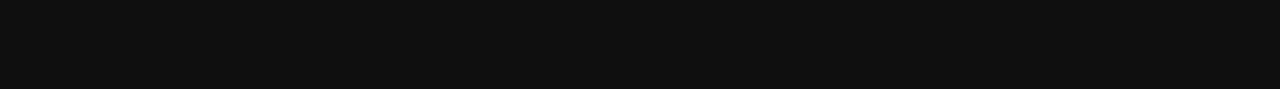
<file: pages/nosotros.html>
<!DOCTYPE html>
<html lang="es">
<head>
    <!-- Inicio etiquetas meta -->
    <meta charset="UTF-8">
    <meta name="viewport" content="width=device-width, initial-scale=1.0">
    <meta name="description"
        content="Descubre quiénes somos y nuestra pasión por el diseño web. Con un equipo apasionado, nos esforzamos por ofrecer soluciones creativas, desde diseños responsivos hasta estrategias SEO y tiendas online. Conoce más sobre nuestro enfoque único y compromiso con la excelencia.">
    <meta name="keywords"
        content="Acerca de nosotros, Equipo de diseño web, Pasión por el diseño, Compromiso con la excelencia">
    <meta property="og:title" content="PalazzoloWeb - Diseño de sitios web">
    <meta property="og:description"
        content="Ofrecemos servicios de diseño web creativo y soluciones personalizadas para tu presencia en línea.">
    <meta property="og:image"
        content="https://images.pexels.com/photos/574071/pexels-photo-574071.jpeg?auto=compress&cs=tinysrgb&w=1260&h=750&dpr=1">
    <!-- Iconos -->
    <link rel="stylesheet" href="https://cdnjs.cloudflare.com/ajax/libs/font-awesome/6.4.2/css/all.min.css"
        integrity="sha512-z3gLpd7yknf1YoNbCzqRKc4qyor8gaKU1qmn+CShxbuBusANI9QpRohGBreCFkKxLhei6S9CQXFEbbKuqLg0DA=="
        crossorigin="anonymous" referrerpolicy="no-referrer" />
    <!-- Estilos Boostrap -->
    <link href="https://cdn.jsdelivr.net/npm/bootstrap@5.1.3/dist/css/bootstrap.min.css" rel="stylesheet"
        integrity="sha384-1BmE4kWBq78iYhFldvKuhfTAU6auU8tT94WrHftjDbrCEXSU1oBoqyl2QvZ6jIW3" crossorigin="anonymous">
    <!-- Estilos AOS -->
    <link href="https://unpkg.com/aos@2.3.1/dist/aos.css" rel="stylesheet">
    <!-- Mis estilos -->
    <link rel="stylesheet" href="../style/style.css">
    <!-- Logo icono -->
    <link rel="shortcut icon" href="img/logoweb.png" alt="Logo de Palazzolo Web" type="image/x-icon">
    <title>Palazzolo Web | Sobre Nosotros</title>
</head>
<body>
    <!-- Inicia barra navegacion -->
    <nav class="navbar navbar-expand-md navbar-dark">
        <div class="container-fluid">
            <a class="navbar-brand" href="../index.html">
                <aside data-aos="flip-up" data-aos-duration="1000">Palazzolo<span>DiseñoWeb</span></aside>
            </a>
            <button class="navbar-toggler" type="button" data-bs-toggle="collapse" data-bs-target="#collapsibleNavbar">
                <span><i class="fa-solid fa-bars text-white"></i></span>
            </button>
            <div class="collapse navbar-collapse justify-content-center" id="collapsibleNavbar">
                <ul class="navbar-nav col-lg-7">
                    <li class="nav-item">
                        <a class="nav-link" href="../index.html">Inicio</a>
                    </li>
                    <li class="nav-item">
                        <a class="nav-link" href="nosotros.html">Nosotros</a>
                    </li>
                    <li class="nav-item">
                        <a class="nav-link" href="servicios.html ">Servicios</a>
                    </li>
                    <li class="nav-item">
                        <a class="nav-link" href="portfolio.html">Portfolio</a>
                    </li>
                    <li class="nav-item">
                        <a class="nav-link" href="contacto.html">Contacto</a>
                    </li>
                </ul>
            </div>
        </div>
    </nav>
    <!-- Finaliza barra navegacion -->
    <!-- Nosotros -->
    <section class="bg-nosotros pt-5">
        <div class="text-white bg-nosotros container pb-5 text-center">
            <h3 class="py-2 pt-5">Sobre nosotros</h3>
            <p>Bienvenidos a nuestra sección, donde la creatividad y la innovación se encuentran en cada línea de
                código. Somos un equipo apasionado de dos diseñadores: Matías y Fernando. Juntos, nos dedicamos a
                transformar ideas en experiencias digitales cautivadoras. Nos destacamos por fusionar la funcionalidad
                con el diseño vanguardista. Cada uno aporta una perspectiva única y habilidades especializadas, creando
                así un equipo cohesionado que se esfuerza por llevar cada proyecto al siguiente nivel. En nuestro taller
                digital, la simplicidad se encuentra con la elegancia, y la usabilidad se combina con la originalidad.
                Nos esforzamos por comprender a fondo las necesidades de nuestros clientes para diseñar sitios web que
                no solo sean visualmente impactantes, sino también intuitivos. Nos sumergimos en el mundo de cada
                cliente, comprendemos sus metas y valores, y luego traducimos esa visión en una experiencia en línea que
                cautiva a los usuarios desde el primer clic.</p>
        </div>
    </section>
    <section class="bg-nosotros">
        <section class="bg-nosotros container text-center">
            <article class="row">
                <div class="card col-md-6 bg-nosotros text-white">
                    <img src="../img/programador1.jpg" class="card-img-top" alt="Imagen de Matias" data-aos="fade-up"
                        data-aos-duration="800">
                    <div class="card-body">
                        <h3 class="card-title pt-3">Matías</h3>
                        <p class="card-text pb-3">Nuestro desarrollador web creativo. Con una habilidad excepcional para
                            transformar ideas en experiencias digitales cautivadoras. Es un apasionado del desarrollo
                            front-end y back-end, siempre persiguiendo la excelencia en cada línea de código. Su enfoque
                            metódico y su capacidad para enfrentar desafíos técnicos complejos hacen de Matías un activo
                            invaluable para cualquier proyecto web.</p>
                    </div>
                </div>
                <div class="card col-md-6 bg-nosotros text-white">
                    <img src="../img/programador2.jpg" class="card-img-top" alt="Imagen de Fernando" data-aos="fade-down"
                        data-aos-duration="800">
                    <div class="card-body">
                        <h3 class="card-title pt-3">Fernando</h3>
                        <p class="card-text pb-3">Con un enfoque pragmático y orientado a soluciones, Fernando tiene la
                            habilidad de abordar proyectos complejos con facilidad. Su experiencia en el desarrollo
                            full-stack le permite trabajar en todos los aspectos de un proyecto, desde la arquitectura
                            hasta la implementación, asegurando un resultado integral y eficiente.</p>
                    </div>
                </div>
            </article>
        </section>
    </section>
    <!-- Inicia Footer -->
    <footer class="text-white pt-5 pb-4">
        <div class="container text-md-start">
            <div class="row text-center text-md-start">
                <div class="col-md-4 mx-auto mt-3 text-center">
                    <h4 class="text-uppercase mb-4">nosotros</h4>
                    <hr class="mb-4">
                    <p>Somos Matías y Fernando, dos destacados diseñadores web que juntos fusionamos creatividad y
                        tecnología para crear sitios intuitivos y visualmente atractivos.</p>
                </div>
                <div class="col-md-4 mx-auto mt-3 text-center">
                    <h4 class="text-uppercase mb-4">menu</h4>
                    <hr class="mb-4">
                    <p>
                        <a href="../index.html" class="text-white">Inicio</a>
                    </p>
                    <p>
                        <a href="nosotros.html" class="text-white">Nosotros</a>
                    </p>
                    <p>
                        <a href="servicios.html" class="text-white">Servicios</a>
                    </p>
                    <p>
                        <a href="portfolio.html" class="text-white">Portfolio</a>
                    </p>
                    <p>
                        <a href="contacto.html" class="text-white">Contacto</a>
                    </p>
                </div>
                <div class="col-md-4 mx-auto mt-3 text-center">
                    <h4 class="text-uppercase mb-4">Contacto</h4>
                    <hr class="mb-4">
                    <p>
                        <li class="fas fa-home me-3"></li> Argentina, Buenos Aires.
                    </p>
                    <p>
                        <li class="fas fa-envelope me-3"></li> palazzoloweb@gmail.com
                    </p>
                    <p>
                        <li class="fas fa-phone me-3"></li> 1165894654
                    </p>
                </div>
                <hr class="mb-4">
                <div class="text-center mb-2">
                    <p>
                        Copyright - Todos los derechos reservados por
                        <a href="#">
                            <strong class="text-white">PalazzoloWeb</strong>
                        </a>
                    </p>
                </div>
                <div class="text-center">
                    <ul class="list-unstyled list-inline">
                        <li class="list-inline-item">
                            <a href="https://facebook.com" target="_blank" class="text-white"><i
                                    class="fab fa-facebook"></i></a>
                        </li>
                        <li class="list-inline-item">
                            <a href="https://twitter.com" target="_blank" class="text-white"><i
                                    class="fab fa-twitter"></i></a>
                        </li>
                        <li class="list-inline-item">
                            <a href="https://instagram.com" target="_blank" class="text-white"><i
                                    class="fab fa-instagram"></i></a>
                        </li>
                        <li class="list-inline-item">
                            <a href="https://es.linkedin.com" target="_blank" class="text-white"><i
                                    class="fab fa-linkedin-in"></i></a>
                        </li>
                    </ul>
                </div>
            </div>
        </div>
    </footer>
    <!-- Finaliza Footer -->
    <!-- Flecha de subida -->
    <a href="#" class="subir text-center">
        <i class="fa-solid fa-up-long text-white"></i>
    </a>
    <!-- Scripts Boostrap -->
    <script src="https://cdn.jsdelivr.net/npm/@popperjs/core@2.10.2/dist/umd/popper.min.js"
        integrity="sha384-7+zCNj/IqJ95wo16oMtfsKbZ9ccEh31eOz1HGyDuCQ6wgnyJNSYdrPa03rtR1zdB" crossorigin="anonymous">
    </script>
    <script src="https://cdn.jsdelivr.net/npm/bootstrap@5.1.3/dist/js/bootstrap.min.js"
        integrity="sha384-QJHtvGhmr9XOIpI6YVutG+2QOK9T+ZnN4kzFN1RtK3zEFEIsxhlmWl5/YESvpZ13" crossorigin="anonymous">
    </script>
    <!-- Scripts AOS -->
    <script src="https://unpkg.com/aos@2.3.1/dist/aos.js"></script>
    <script>
        AOS.init();
    </script>
</body>
</html>
</file>
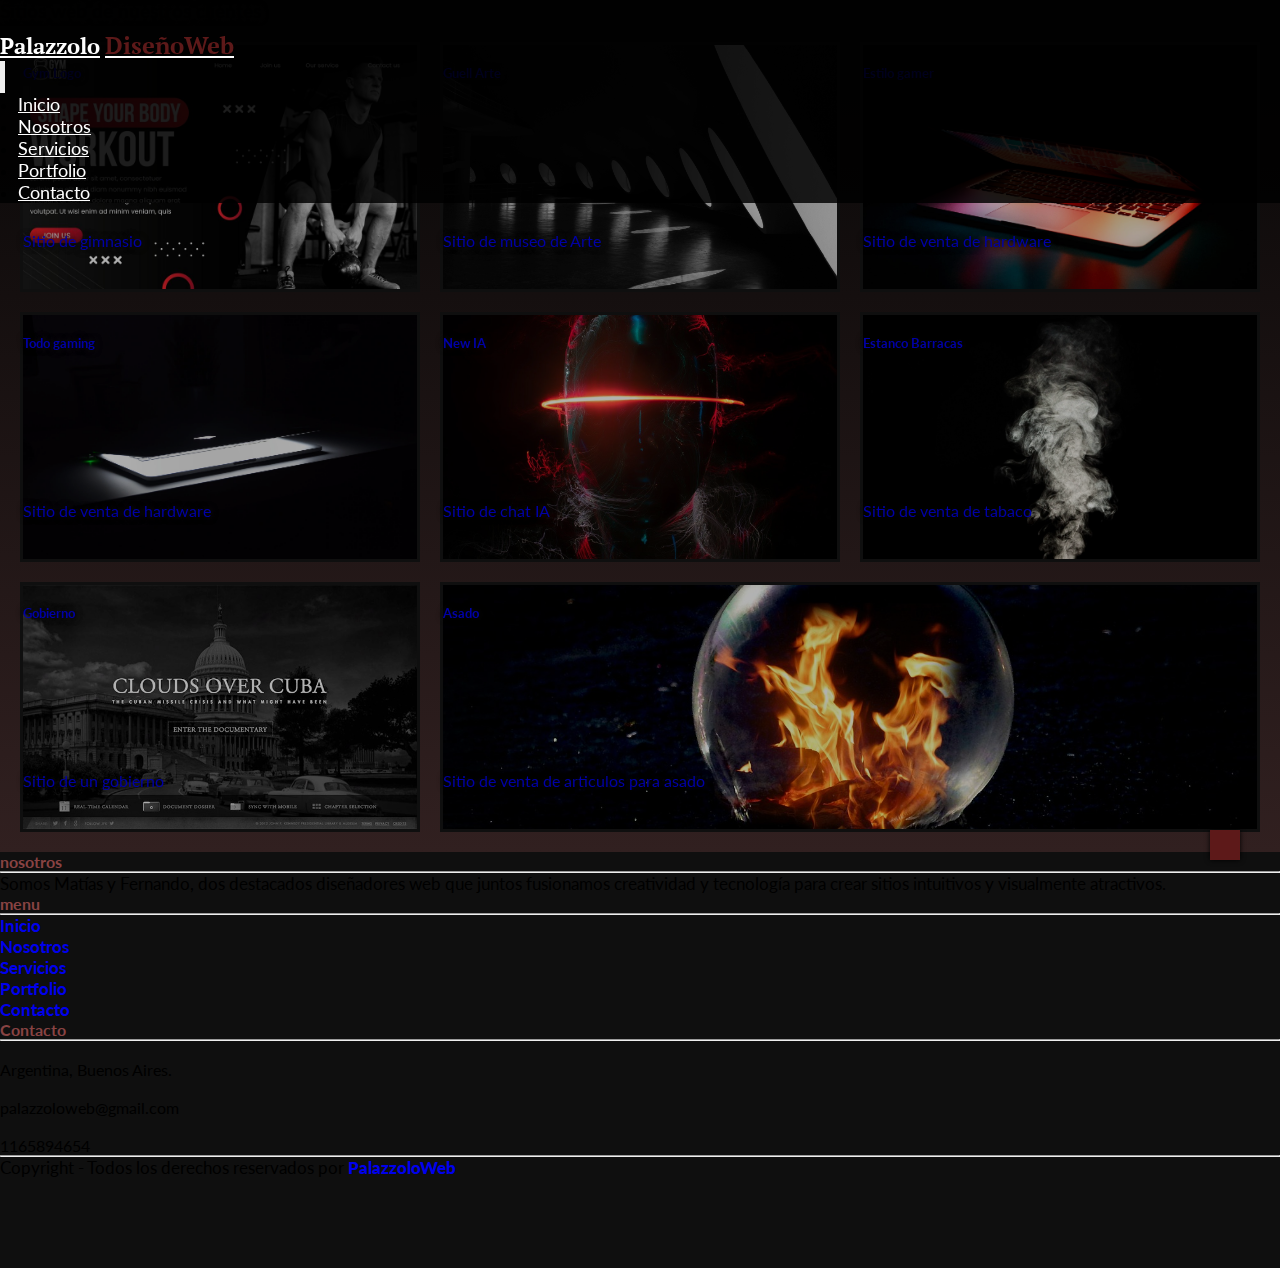
<file: pages/portfolio.html>
<!DOCTYPE html>
<html lang="es">
<head>
    <!-- Inicio etiquetas meta -->
    <meta charset="UTF-8">
    <meta name="viewport" content="width=device-width, initial-scale=1.0">
    <meta name="description" content="Explora nuestro portfolio y descubre proyectos destacados de diseño web. Desde sitios responsivos y atractivos hasta estrategias SEO exitosas y tiendas online efectivas. Nuestro portfolio refleja la diversidad y calidad de nuestro trabajo. Inspírate con nuestros proyectos anteriores.">
    <meta name="keywords" content="Portfolio diseño web, Proyectos de diseño, Ejemplos de sitios responsivos, Portafolio de estrategias SEO, Proyectos de nuestros clientes">
    <meta property="og:title" content="PalazzoloWeb - Diseño de sitios web">
    <meta property="og:description" content="Ofrecemos servicios de diseño web creativo y soluciones personalizadas para tu presencia en línea.">
    <meta property="og:image" content="https://images.pexels.com/photos/574071/pexels-photo-574071.jpeg?auto=compress&cs=tinysrgb&w=1260&h=750&dpr=1">
    <!-- Iconos -->
    <link rel="stylesheet" href="https://cdnjs.cloudflare.com/ajax/libs/font-awesome/6.4.2/css/all.min.css"
        integrity="sha512-z3gLpd7yknf1YoNbCzqRKc4qyor8gaKU1qmn+CShxbuBusANI9QpRohGBreCFkKxLhei6S9CQXFEbbKuqLg0DA=="
        crossorigin="anonymous" referrerpolicy="no-referrer" />
    <!-- Estilos Boostrap -->
    <link href="https://cdn.jsdelivr.net/npm/bootstrap@5.1.3/dist/css/bootstrap.min.css" rel="stylesheet"
        integrity="sha384-1BmE4kWBq78iYhFldvKuhfTAU6auU8tT94WrHftjDbrCEXSU1oBoqyl2QvZ6jIW3" crossorigin="anonymous">
    <!-- Estilos AOS -->
    <link href="https://unpkg.com/aos@2.3.1/dist/aos.css" rel="stylesheet">
    <!-- Mis estilos -->
    <link rel="stylesheet" href="../style/style.css">
    <!-- Logo icono -->
    <link rel="shortcut icon" href="../img/logoweb.png" alt="Logo de Palazzolo Web" type="image/x-icon">
    <title>Palazzolo Web | Portfolio</title>
</head>
<body>
    <!-- Inicia barra navegacion -->
    <nav class="navbar navbar-expand-md navbar-dark">
        <div class="container-fluid">
            <a class="navbar-brand" href="../index.html">
                <aside data-aos="flip-up" data-aos-duration="1000">Palazzolo<span>DiseñoWeb</span></aside>
            </a>
            <button class="navbar-toggler" type="button" data-bs-toggle="collapse" data-bs-target="#collapsibleNavbar">
                <span><i class="fa-solid fa-bars text-white"></i></span>
            </button>
            <div class="collapse navbar-collapse justify-content-center" id="collapsibleNavbar">
                <ul class="navbar-nav col-lg-7">
                    <li class="nav-item">
                        <a class="nav-link" href="../index.html">Inicio</a>
                    </li>
                    <li class="nav-item">
                        <a class="nav-link" href="nosotros.html">Nosotros</a>
                    </li>
                    <li class="nav-item">
                        <a class="nav-link" href="servicios.html">Servicios</a>
                    </li>
                    <li class="nav-item">
                        <a class="nav-link" href="portfolio.html">Portfolio</a>
                    </li>
                    <li class="nav-item">
                        <a class="nav-link" href="contacto.html">Contacto</a>
                    </li>
                </ul>
            </div>
        </div>
    </nav>
    <!-- Finaliza barra navegacion -->
    <section class="portfolio">
        <div class="container-fluid text-white d-flex justify-content-center pt-5">
            <h3 class="pt-5 pb-4 text-center">Sitios web de nuestros clientes</h3>
        </div>
    <div class="galeria pt-1 pb-5 text-center" data-aos="zoom out" data-aos-duration="1500">
        <div class="item item1" alt="Enlace e imagen de sitio web de gimnasio">
            <a href="#">
                <div class="text-white">
                    <h5>Gym Logo</h5>
                    <p class="parrafos-img">Sitio de gimnasio</p>
                </div>
            </a>
        </div>
        <div class="item item2" alt="Enlace e imagen de sitio web de museo de arte">
            <a href="#">
                <div class="text-white">
                    <h5>Guell Arte</h5>
                    <p class="parrafos-img">Sitio de museo de Arte</p>
                </div>
            </a>
        </div>
        <div class="item item3" alt="Enlace e imagen de sitio web de venta de Hardware">
            <a href="#">
                <div class="text-white">
                    <h5>Estilo gamer</h5>
                    <p class="parrafos-img">Sitio de venta de hardware</p>
                </div>
            </a>
        </div>
        <div class="item item4" alt="Enlace e imagen de sitio web de venta de hardware">
            <a href="#">
                <div class="text-white">
                    <h5>Todo gaming</h5>
                    <p class="parrafos-img">Sitio de venta de hardware</p>
                </div>
            </a>
        </div>
        <div class="item item5" alt="Enlace e imagen de sitio web de chat IA">
            <a href="#">
                <div class="text-white">
                    <h5>New IA</h5>
                    <p class="parrafos-img">Sitio de chat IA</p>
                </div>
            </a>
        </div>
        <div class="item item6" alt="Enlace e imagen de sitio web de asado">
            <a href="#">
                <div class="text-white">
                    <h5>Asado</h5>
                    <p class="parrafos-img">Sitio de venta de articulos para asado</p>
                </div>
            </a>
        </div>
        <div class="item item7" alt="Enlace e imagen de sitio web de tabaco">
            <a href="#">
                <div class="text-white">
                    <h5>Estanco Barracas</h5>
                    <p class="parrafos-img">Sitio de venta de tabaco</p>
                </div>
            </a>
        </div>
        <div class="item item8" alt="Enlace e imagen de sitio web de un gobierno">
            <a href="#">
                <div class="text-white">
                    <h5>Gobierno</h5>
                    <p class="parrafos-img">Sitio de un gobierno</p>
                </div>
            </a>
        </div>
    </div>
</section>
    <!-- Inicia Footer -->
    <footer class="text-white pt-5 pb-4">
        <div class="container text-md-start">
            <div class="row text-center text-md-start">
                <div class="col-md-4 mx-auto mt-3 text-center">
                    <h4 class="text-uppercase mb-4">nosotros</h4>
                    <hr class="mb-4">
                    <p>Somos Matías y Fernando, dos destacados diseñadores web que juntos fusionamos creatividad y tecnología para crear sitios intuitivos y visualmente atractivos.</p>
                </div>
                <div class="col-md-4 mx-auto mt-3 text-center">
                    <h4 class="text-uppercase mb-4">menu</h4>
                    <hr class="mb-4">
                    <p>
                        <a href="../index.html" class="text-white">Inicio</a>
                    </p>
                    <p>
                        <a href="nosotros.html" class="text-white">Nosotros</a>
                    </p>
                    <p>
                        <a href="servicios.html" class="text-white">Servicios</a>
                    </p>
                    <p>
                        <a href="portfolio.html" class="text-white">Portfolio</a>
                    </p>
                    <p>
                        <a href="contacto.html" class="text-white">Contacto</a>
                    </p>
                </div>
                <div class="col-md-4 mx-auto mt-3 text-center">
                    <h4 class="text-uppercase mb-4">Contacto</h4>
                    <hr class="mb-4">
                    <p>
                        <li class="fas fa-home me-3"></li> Argentina, Buenos Aires.
                    </p>
                    <p>
                        <li class="fas fa-envelope me-3"></li> palazzoloweb@gmail.com
                    </p>
                    <p>
                        <li class="fas fa-phone me-3"></li> 1165894654
                    </p>
                </div>
                <hr class="mb-4">
                <div class="text-center mb-2">
                    <p>
                        Copyright - Todos los derechos reservados por
                        <a href="#">
                            <strong class="text-white">PalazzoloWeb</strong>
                        </a>
                    </p>
                </div>
                <div class="text-center">
                    <ul class="list-unstyled list-inline">
                        <li class="list-inline-item">
                            <a href="https://facebook.com" target="_blank" class="text-white"><i
                                    class="fab fa-facebook"></i></a>
                        </li>
                        <li class="list-inline-item">
                            <a href="https://twitter.com" target="_blank" class="text-white"><i
                                    class="fab fa-twitter"></i></a>
                        </li4
                        <li class="list-inline-item">
                            <a href="https://instagram.com" target="_blank" class="text-white"><i
                                    class="fab fa-instagram"></i></a>
                        </li>
                        <li class="list-inline-item">
                            <a href="https://es.linkedin.com" target="_blank" class="text-white"><i
                                    class="fab fa-linkedin-in"></i></a>
                        </li>
                    </ul>
                </div>
            </div>
        </div>
    </footer>
    <!-- Finaliza Footer -->
    <!-- Flecha de subida -->
    <a href="#" class="subir text-center">
        <i class="fa-solid fa-up-long text-white"></i>
    </a>
    <!-- Scripts Boostrap -->
    <script src="https://cdn.jsdelivr.net/npm/@popperjs/core@2.10.2/dist/umd/popper.min.js"
        integrity="sha384-7+zCNj/IqJ95wo16oMtfsKbZ9ccEh31eOz1HGyDuCQ6wgnyJNSYdrPa03rtR1zdB" crossorigin="anonymous">
    </script>
    <script src="https://cdn.jsdelivr.net/npm/bootstrap@5.1.3/dist/js/bootstrap.min.js"
        integrity="sha384-QJHtvGhmr9XOIpI6YVutG+2QOK9T+ZnN4kzFN1RtK3zEFEIsxhlmWl5/YESvpZ13" crossorigin="anonymous">
    </script>
    <!-- Scripts AOS -->
    <script src="https://unpkg.com/aos@2.3.1/dist/aos.js"></script>
    <script>
        AOS.init();
    </script>
</body>
</html>
</file>
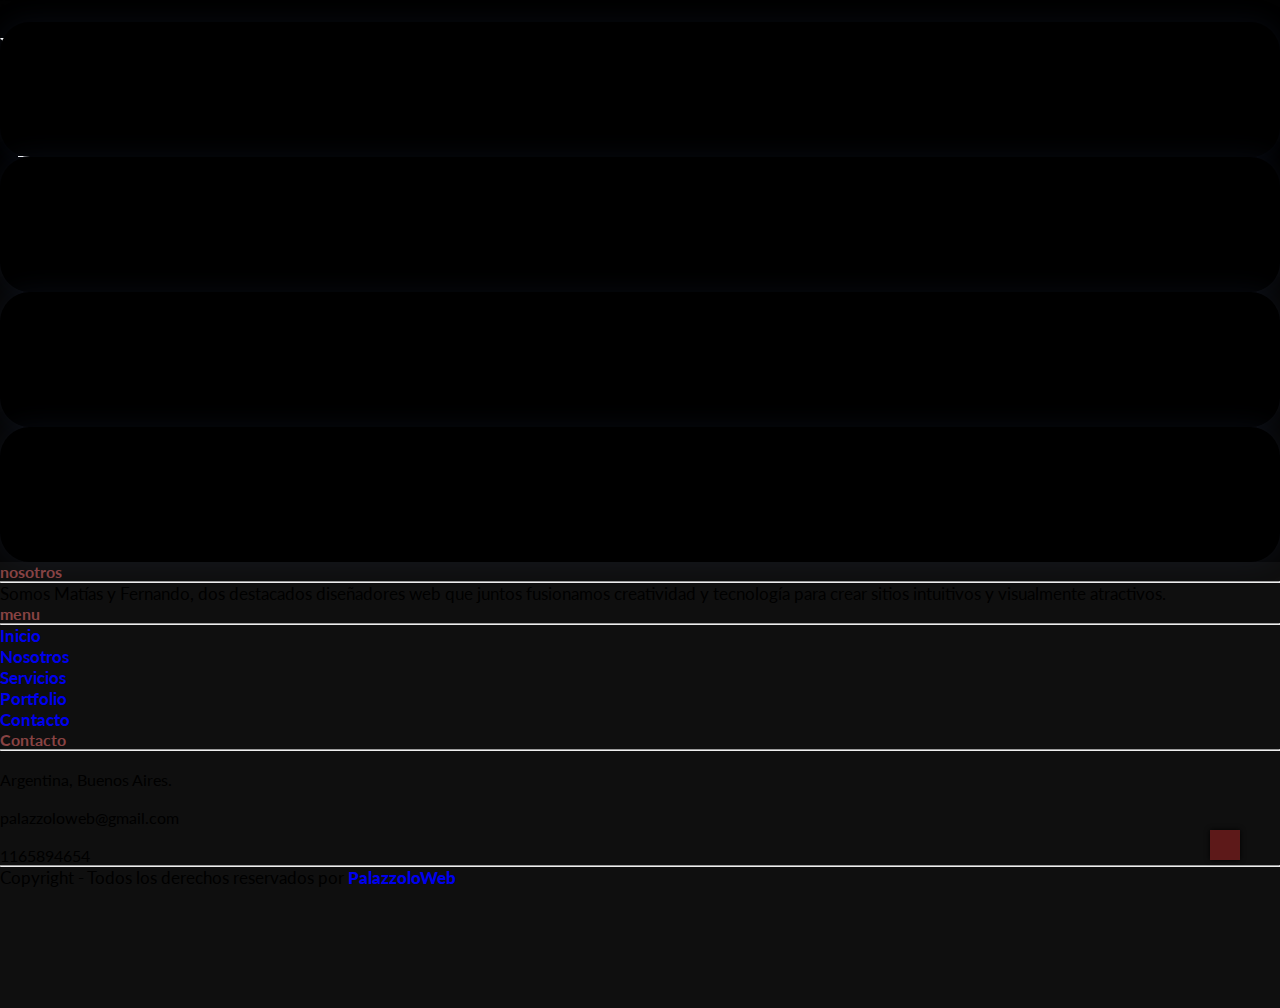
<file: pages/servicios.html>
<!DOCTYPE html>
<html lang="es">
<head>
    <!-- Inicio etiquetas meta -->
    <meta charset="UTF-8">
    <meta name="viewport" content="width=device-width, initial-scale=1.0">
    <meta name="description"
        content="Explora nuestros servicios de diseño web responsivo, posicionamiento SEO y creación de tiendas online. Destaca tu presencia en línea con soluciones digitales a medida.">
    <meta name="keywords"
        content="Diseño web responsivo, Posicionamiento SEO, Tiendas online, Desarrollo web, Diseño de sitios web">
    <meta property="og:title" content="PalazzoloWeb - Diseño de sitios web">
    <meta property="og:description"
        content="Ofrecemos servicios de diseño web creativo y soluciones personalizadas para tu presencia en línea.">
    <meta property="og:image"
        content="https://images.pexels.com/photos/574071/pexels-photo-574071.jpeg?auto=compress&cs=tinysrgb&w=1260&h=750&dpr=1">
    <!-- Iconos -->
    <link rel="stylesheet" href="https://cdnjs.cloudflare.com/ajax/libs/font-awesome/6.4.2/css/all.min.css"
        integrity="sha512-z3gLpd7yknf1YoNbCzqRKc4qyor8gaKU1qmn+CShxbuBusANI9QpRohGBreCFkKxLhei6S9CQXFEbbKuqLg0DA=="
        crossorigin="anonymous" referrerpolicy="no-referrer" />
    <!-- Estilos Boostrap -->
    <link href="https://cdn.jsdelivr.net/npm/bootstrap@5.1.3/dist/css/bootstrap.min.css" rel="stylesheet"
        integrity="sha384-1BmE4kWBq78iYhFldvKuhfTAU6auU8tT94WrHftjDbrCEXSU1oBoqyl2QvZ6jIW3" crossorigin="anonymous">
    <!-- Estilos AOS -->
    <link href="https://unpkg.com/aos@2.3.1/dist/aos.css" rel="stylesheet">
    <!-- Mis estilos -->
    <link rel="stylesheet" href="../style/style.css">
    <!-- Logo icono -->
    <link rel="shortcut icon" href="../img/logoweb.png" alt="Logo de Palazzolo Web" type="image/x-icon">
    <title>Palazzolo Web | Servicios</title>
</head>
<body>
    <!-- Inicia barra navegacion -->
    <nav class="navbar navbar-expand-md navbar-dark">
        <div class="container-fluid">
            <a class="navbar-brand" href="../index.html">
                <aside data-aos="flip-up" data-aos-duration="1000">Palazzolo<span>DiseñoWeb</span></aside>
            </a>
            <button class="navbar-toggler" type="button" data-bs-toggle="collapse" data-bs-target="#collapsibleNavbar">
                <span><i class="fa-solid fa-bars text-white"></i></span>
            </button>
            <div class="collapse navbar-collapse justify-content-center" id="collapsibleNavbar">
                <ul class="navbar-nav col-lg-7">
                    <li class="nav-item">
                        <a class="nav-link" href="../index.html">Inicio</a>
                    </li>
                    <li class="nav-item">
                        <a class="nav-link" href="nosotros.html">Nosotros</a>
                    </li>
                    <li class="nav-item">
                        <a class="nav-link" href="servicios.html">Servicios</a>
                    </li>
                    <li class="nav-item">
                        <a class="nav-link" href="portfolio.html">Portfolio</a>
                    </li>
                    <li class="nav-item">
                        <a class="nav-link" href="contacto.html">Contacto</a>
                    </li>
                </ul>
            </div>
        </div>
    </nav>
    <!-- Finaliza barra navegacion -->
    <section class=" bg-servicios container-fluid text-white d-flex justify-content-center pt-5">
        <h3 class="text-center pt-5">Nuestros servicios</h3>
    </section>
    <section id="featured-services" class="featured-services bg-servicios text-center pt-5 ">
        <div class="container">
            <div class="row text-white">
                <div class="col-md-6 d-flex align-items-stretch mb-5 mb-lg-0">
                    <div class="icon-box">
                        <div class="icon" data-aos="flip-left"
                        data-aos-easing="ease-out-cubic" data-aos-duration="2000">
                            <i class="fa-solid fa-mobile-screen-button"></i>
                            <i class="fa-solid fa-tablet-button"></i>
                            <i class="fa-solid fa-desktop"></i>
                        </div>
                        <h4 class="title mt-4">Diseños responsivos</a></h4>
                        <p class="description">Creamos sitios web que se adaptan a cualquier dispositivo, desde
                            pantallas de escritorio hasta dispositivos móviles. La adaptabilidad es clave en la era
                            digital actual, y nos aseguramos de que tu sitio ofrezca una experiencia uniforme y
                            agradable en todos los tamaños de pantalla.</p>
                    </div>
                </div>
                <div class="col-md-6 d-flex align-items-stretch mb-5 mb-lg-0">
                    <div class="icon-box">
                        <div class="icon" data-aos="flip-left"
                        data-aos-easing="ease-out-cubic" data-aos-duration="2000">
                            <i class="icon fa-solid fa-timeline"></i>
                        </div>
                        <h4 class="title mt-4">Marketing y SEO</a></h4>
                        <p class="description">No solo construimos sitios web, sino que también los optimizamos para
                            obtener la máxima visibilidad en los motores de búsqueda. Nuestro equipo de expertos en SEO
                            implementa estrategias sólidas para mejorar la clasificación de tu sitio, aumentar el
                            tráfico orgánico y maximizar tu presencia en línea.</p>
                    </div>
                </div>
            </div>
        </div>
    </section>
    <section id="featured-services" class="featured-services bg-servicios text-center pt-3 pb-5">
        <div class="container">
            <div class="row text-white">
                <div class="col-md-6 d-flex align-items-stretch mb-5 mb-lg-0">
                    <div class="icon-box">
                        <div class="icon" data-aos="flip-left"
                        data-aos-easing="ease-out-cubic" data-aos-duration="2000">
                            <i class="icon fa-solid fa-cart-shopping fa-2x1"></i>
                            </div>
                        <h4 class="title mt-4">Tiendas Online</a></h4>
                        <p class="description">¿Buscas llevar tu negocio al siguiente nivel? Diseñamos y desarrollamos
                            tiendas en línea que no solo son visualmente atractivas, sino también intuitivas y seguras.
                            Desde la navegación del usuario hasta la pasarela de pago, cada aspecto se diseña pensando
                            en la conversión y la facilidad de uso.</p>
                    </div>
                </div>
                <div class="col-md-6 d-flex align-items-stretch mb-5 mb-lg-0">
                    <div class="icon-box">
                        <div class="icon" data-aos="flip-left"
                        data-aos-easing="ease-out-cubic" data-aos-duration="2000">
                            <i class="icon fa-solid fa-earth-americas"></i>
                        </div>
                        <h4 class="title mt-4">Alojamiento Web</a></h4>
                        <p class="description">La velocidad y la confiabilidad son fundamentales para cualquier sitio
                            web exitoso. Ofrecemos servicios de alojamiento web de alto rendimiento que garantizan
                            tiempos de carga rápidos y una disponibilidad constante. Tu sitio estará en manos seguras y
                            eficientes para brindar la mejor experiencia a tus visitantes.</p>
                    </div>
                </div>
            </div>
        </div>
    </section>
    <!-- Inicia Footer -->
    <footer class="text-white pt-5 pb-4">
        <div class="container text-md-start">
            <div class="row text-center text-md-start">
                <div class="col-md-4 mx-auto mt-3 text-center">
                    <h4 class="text-uppercase mb-4">nosotros</h4>
                    <hr class="mb-4">
                    <p>Somos Matías y Fernando, dos destacados diseñadores web que juntos fusionamos creatividad y
                        tecnología para crear sitios intuitivos y visualmente atractivos.</p>
                </div>
                <div class="col-md-4 mx-auto mt-3 text-center">
                    <h4 class="text-uppercase mb-4">menu</h4>
                    <hr class="mb-4">
                    <p>
                        <a href="../index.html" class="text-white">Inicio</a>
                    </p>
                    <p>
                        <a href="nosotros.html" class="text-white">Nosotros</a>
                    </p>
                    <p>
                        <a href="servicios.html" class="text-white">Servicios</a>
                    </p>
                    <p>
                        <a href="portfolio.html" class="text-white">Portfolio</a>
                    </p>
                    <p>
                        <a href="contacto.html" class="text-white">Contacto</a>
                    </p>
                </div>
                <div class="col-md-4 mx-auto mt-3 text-center">
                    <h4 class="text-uppercase mb-4">Contacto</h4>
                    <hr class="mb-4">
                    <p>
                        <li class="fas fa-home me-3"></li> Argentina, Buenos Aires.
                    </p>
                    <p>
                        <li class="fas fa-envelope me-3"></li> palazzoloweb@gmail.com
                    </p>
                    <p>
                        <li class="fas fa-phone me-3"></li> 1165894654
                    </p>
                </div>
                <hr class="mb-4">
                <div class="text-center mb-2">
                    <p>
                        Copyright - Todos los derechos reservados por
                        <a href="#">
                            <strong class="text-white">PalazzoloWeb</strong>
                        </a>
                    </p>
                </div>
                <div class="text-center">
                    <ul class="list-unstyled list-inline">
                        <li class="list-inline-item">
                            <a href="https://facebook.com" target="_blank" class="text-white"><i
                                    class="fab fa-facebook"></i></a>
                        </li>
                        <li class="list-inline-item">
                            <a href="https://twitter.com" target="_blank" class="text-white"><i
                                    class="fab fa-twitter"></i></a>
                        </li>
                        <li class="list-inline-item">
                            <a href="https://instagram.com" target="_blank" class="text-white"><i
                                    class="fab fa-instagram"></i></a>
                        </li>
                        <li class="list-inline-item">
                            <a href="https://es.linkedin.com" target="_blank" class="text-white"><i
                                    class="fab fa-linkedin-in"></i></a>
                        </li>
                    </ul>
                </div>
            </div>
        </div>
    </footer>
    <!-- Finaliza Footer -->
    <!-- Flecha de subida -->
    <a href="#" class="subir text-center">
        <i class="fa-solid fa-up-long text-white"></i>
    </a>
    <!-- Scripts Boostrap -->
    <script src="https://cdn.jsdelivr.net/npm/@popperjs/core@2.10.2/dist/umd/popper.min.js"
        integrity="sha384-7+zCNj/IqJ95wo16oMtfsKbZ9ccEh31eOz1HGyDuCQ6wgnyJNSYdrPa03rtR1zdB" crossorigin="anonymous">
    </script>
    <script src="https://cdn.jsdelivr.net/npm/bootstrap@5.1.3/dist/js/bootstrap.min.js"
        integrity="sha384-QJHtvGhmr9XOIpI6YVutG+2QOK9T+ZnN4kzFN1RtK3zEFEIsxhlmWl5/YESvpZ13" crossorigin="anonymous">
    </script>
    <!-- Scripts AOS -->
    <script src="https://unpkg.com/aos@2.3.1/dist/aos.js"></script>
    <script>
        AOS.init();
    </script>
</body>
</html>
</file>
<file: style/style.css>
@import url("https://fonts.googleapis.com/css2?family=Lato&family=PT+Serif:ital@1&display=swap");

* {
    margin: 0;
    padding: 0;
    font-family: "Lato", sans-serif;
    box-sizing: border-box;
}

/* ---------------- Pseudo clase :is ---------------- */
:is(.texto-carrusel, .contacto, .btn, h3, h2, h5, .parrafos-img) {
    text-shadow: 0 0 7px #000000, 0 0 7px #202020;
}

:is(.bg-nosotros) {
    background-color: var(--color-primario);
}

/* ---------------- Mixins---------------- */
/* ---------------- Variable :root ---------------- */
:root {
    --color-primario: #060606;
}

/* ---------------- $Variable ---------------- */
/* Botones */
.btn {
    background-color: #5d1919;
    padding: 7px 25px 8px 25px;
    border: solid 1px #222222;
    border-radius: 14px;
    font-weight: bold;
}

/* ---------------- BOTON SUBIR ---------------- */
.subir {
    height: 30px;
    width: 30px;
    background-color: #5d1919;
    position: fixed;
    right: 40px;
    bottom: 40px;
    font-size: 18px;
    line-height: 30px;
    box-shadow: 0 0 5px rgb(0, 0, 0);
    text-decoration: none;
}

.navbar {
    width: 100%;
    position: absolute;
    z-index: 1;
    background-color: rgba(0, 0, 0, 0.837);
}

.navbar ul {
    padding-left: 18px;
}

.navbar ul a:hover {
    color: rgb(159, 17, 17) !important;
}

.navbar .navbar-brand {
    font-family: "PT Serif", serif;
    padding-left: 18px;
    font-weight: bold;
    font-size: 22px;
    color: rgb(255, 255, 255) !important;
}

.navbar aside {
    font-family: "PT Serif", serif;
}

.navbar span {
    font-family: "PT Serif", serif;
    font-weight: bold;
    padding-left: 5px;
    color: #5d1919;
    font-size: 24px;
}

.navbar .nav-link {
    color: white !important;
    font-size: 18px;
}

.navbar .navbar-toggler {
    border: none !important;
}

.navbar .navbar-toggler:focus {
    box-shadow: none !important;
}

.carrusel {
    height: 650px;
    -o-object-fit: cover;
    object-fit: cover;
}

.texto-carrusel {
    top: 35%;
}

.featured-services {
    background-color: var(--color-primario);
}

.featured-services .icon-box {
    background-color: #000000;
    padding: 30px;
    position: relative;
    box-shadow: 0 0 29px 0 rgba(68, 88, 144, 0.12);
    transition: all 0.3s;
    border-radius: 8px;
    z-index: 1;
    border-radius: 30px;
}

.featured-services .icon-box .icon {
    color: #5d1919;
    font-size: 40px;
}

.featured-services .icon-box .icon .icon i {
    font-size: 50px;
    line-height: 1;
    color: #5d1919;
    transition: all 0.3s ease-in-out;
}

.featured-services .icon-box .icon .icon i .description {
    font-size: 15px;
    line-height: 28px;
}

.featured-services .icon-box::before {
    content: "";
    position: absolute;
    background-color: #b68181;
    right: 0;
    left: 0;
    bottom: 0;
    top: 100%;
    transition: all 0.4s;
    z-index: -1;
}

.featured-services .icon-box:hover::before {
    background: #871515;
    top: 0;
    border-radius: 30px;
}

.featured-services .title {
    font-weight: 700;
    margin-bottom: 15px;
    font-size: 18px;
}

.nosotros .nleft {
    background-position: center;
    background-size: cover;
    background-image: url(../img/programadores1.jpg);
    filter: grayscale(70%);
    height: 480px;
    width: 100%;
}

.nosotros .nright {
    padding: 20px;
    width: 100%;
    background-color: var(--color-primario);
}

@media only screen and (min-width: 576px) {
    .nosotros .nleft {
        width: 50%;
    }

    .nosotros .nright {
        width: 50%;
    }
}

.sitios {
    background-color: var(--color-primario);
}

.gallery {
    background-color: var(--color-primario);
    padding: 5px;
}

.gallery img {
    width: 100%;
    height: 250px;
    -o-object-fit: cover;
    object-fit: cover;
}

.itemimg {
    border: 3px solid rgb(22, 22, 22);
    transition: all 0.8s;
    filter: brightness(70%);
}

.itemimg:hover {
    transform: scale(0.9);
    filter: brightness(130%);
}

.contacto {
    background-image: url(../img/f2.jpg);
    background-position: bottom;
    background-size: cover;
    height: 160px;
}

.contacto .ayuda {
    padding-top: 20px;
}

.contacto .bb {
    padding-top: 5px;
}

@media only screen and (min-width: 576px) {
    .contacto .ayuda {
        padding-left: 50px;
        padding-top: 40px;
    }

    .contacto .bb {
        padding-right: 50px;
        padding-top: 60px;
    }
}

@media only screen and (min-width: 768px) and (max-width: 1023px) {
    .contacto .ayuda {
        padding-right: 100px;
    }

    .contacto .bb {
        padding-left: 100px;
    }
}

@media only screen and (min-width: 1024px) {
    .contacto .ayuda {
        padding-right: 200px;
    }

    .contacto .bb {
        padding-left: 230px;
    }
}

.span-form {
    font-size: 16px;
}

.bg-form {
    background-image: linear-gradient(rgb(15, 14, 14), rgb(38, 38, 38));
}

.bg-contacto {
    background-color: var(--color-primario);
}

footer {
    background-color: rgb(15, 15, 15);
}

footer a {
    text-decoration: none;
    font-size: 17px;
    font-weight: bold;
}

footer a:hover {
    color: rgb(159, 17, 17) !important;
}

footer p {
    font-size: 17px;
}

footer i {
    font-size: 25px;
}

footer h4 {
    font-weight: bold;
    color: rgb(136, 67, 67);
}

.portfolio {
    background-image: linear-gradient(var(--color-primario), rgb(49, 32, 32));
}

.item {
    background-position: center;
    background-size: cover;
    border: 3px solid rgb(22, 22, 22);
    transition: all 0.8s;
    filter: brightness(70%);
}

.item:hover {
    transform: scale(0.9);
    filter: brightness(130%);
}

.bg-servicios {
    background-color: var(--color-primario);
}

@media only screen and (min-width: 576px) {
    .galeria {
        grid-template-columns: 1fr 1fr !important;
        grid-template-rows: repeat(4, 200px) !important;
    }
}

@media only screen and (min-width: 1024px) {
    .galeria {
        grid-template-columns: repeat(3, 1fr) !important;
        grid-template-rows: 250px 250px 250px !important;
    }

    .item6 {
        grid-column: 2/4;
        grid-row: 3/4;
    }

    h5 {
        padding-top: 20px;
    }

    .parrafos-img {
        padding-top: 150px !important;
    }
}

.galeria {
    height: auto;
    display: grid;
    grid-template-columns: 1fr;
    grid-template-rows: repeat(8, 200px);
    padding: 20px;
    grid-gap: 20px;
}

.galeria a {
    text-decoration: none;
}

.galeria h5 {
    padding-top: 20px;
}

.galeria .parrafos-img {
    padding-top: 100px;
}

.item1 {
    background-image: url(../img/4.jpg);
}

.item2 {
    background-image: url(../img/f2.jpg);
}

.item3 {
    background-image: url(../img/f3.jpg);
}

.item4 {
    background-image: url(../img/f4.jpg);
}

.item5 {
    background-image: url(../img/f10.jpg);
}

.item6 {
    background-image: url(../img/f13.jpg);
}

.item7 {
    background-image: url(../img/f14.jpg);
}

.item8 {
    background-image: url(../img/2.jpg);
}

/*# sourceMappingURL=style.css.map */
</file>
